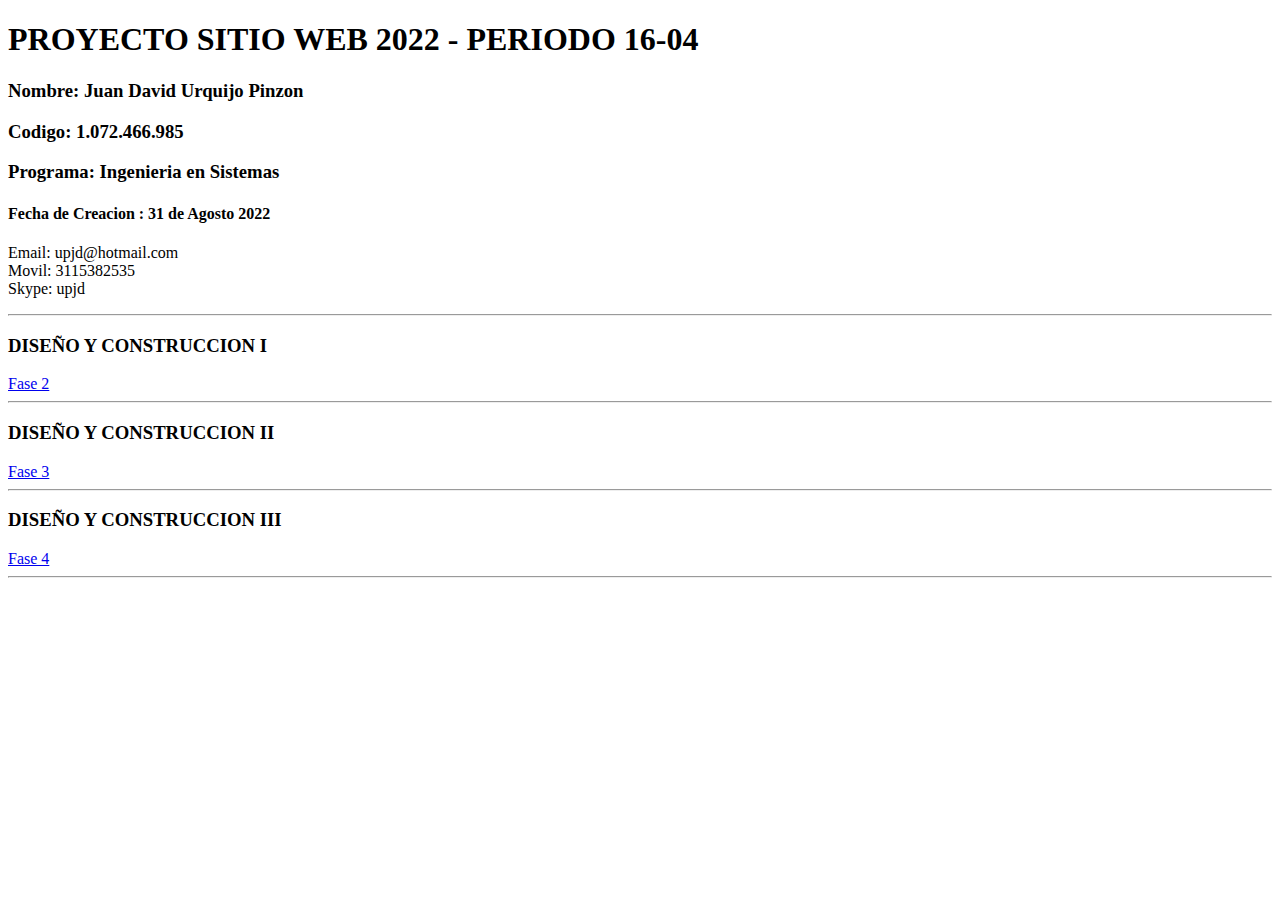
<file: index.html>
<!DOCTYPE html>
<html lang="en">

<head>
    <meta charset="UTF-8">
    <meta http-equiv="X-UA-Compatible" content="IE=edge">
    <meta name="viewport" content="width=device-width, initial-scale=1.0">
    <title>Desarrollo web</title>
    <link href="https://cdn.jsdelivr.net/npm/bootstrap@5.2.2/dist/css/bootstrap.min.css" rel="stylesheet" integrity="sha384-Zenh87qX5JnK2Jl0vWa8Ck2rdkQ2Bzep5IDxbcnCeuOxjzrPF/et3URy9Bv1WTRi" crossorigin="anonymous">
</head>

<body>
    <h1> PROYECTO SITIO WEB 2022 - PERIODO 16-04 </h1>
    <h3> Nombre: Juan David Urquijo Pinzon </h3>
    <h3>Codigo: 1.072.466.985</h3>
    <h3> Programa: Ingenieria en Sistemas</h3>
    <h4>Fecha de Creacion : 31 de Agosto 2022</h4>
    <p>
        Email: upjd@hotmail.com <br> Movil: 3115382535 <br> Skype: upjd <br>
        <p>
            <hr>
            <h3>DISEÑO Y CONSTRUCCION I </h3>
            <a href="fase2/design.html">Fase 2</a>
            <hr>
            <h3>DISEÑO Y CONSTRUCCION II </h3>
            <a href="fase3/index.html">Fase 3</a>
            <hr>
            <h3>DISEÑO Y CONSTRUCCION III </h3>
            <a href="fase4/index.html">Fase 4</a>
            <hr>
            </p>

    <script src="https://cdn.jsdelivr.net/npm/bootstrap@5.2.2/dist/js/bootstrap.bundle.min.js" integrity="sha384-OERcA2EqjJCMA+/3y+gxIOqMEjwtxJY7qPCqsdltbNJuaOe923+mo//f6V8Qbsw3" crossorigin="anonymous"></script>
</body>

</html>
</file>
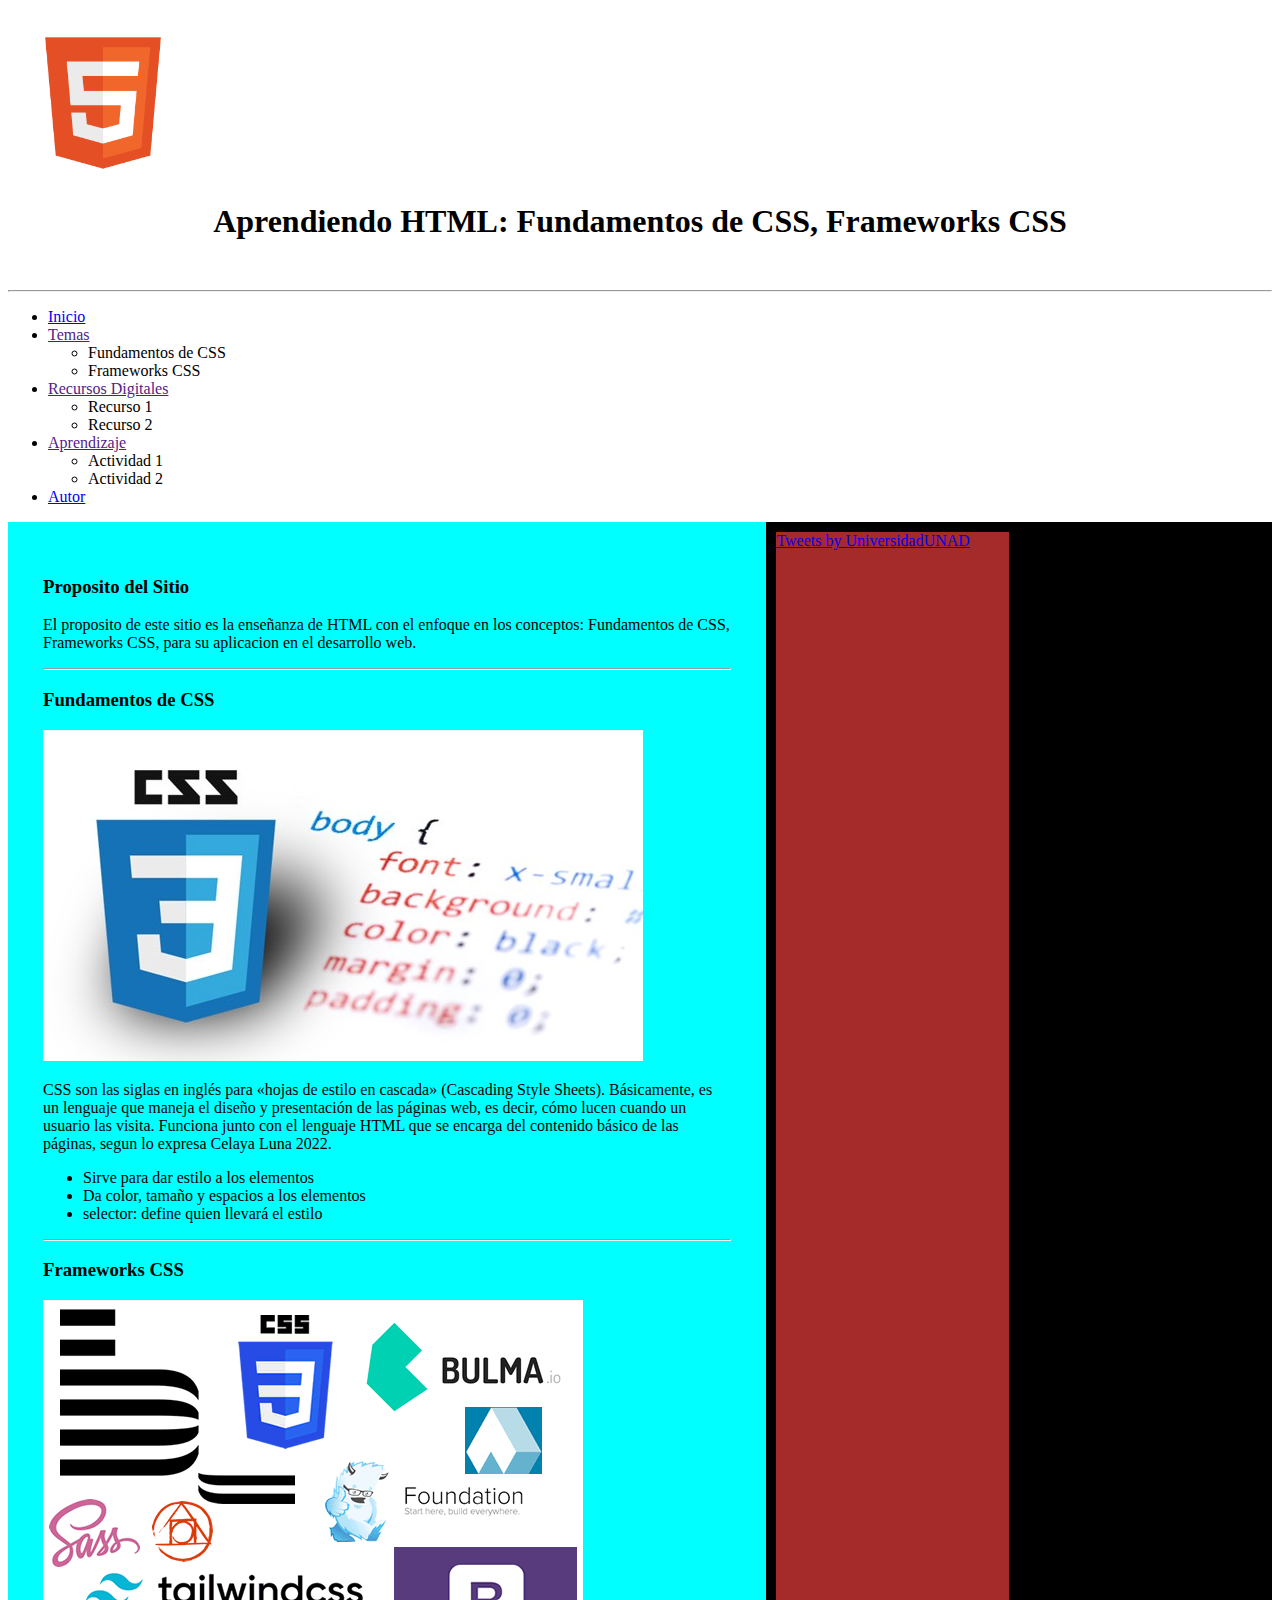
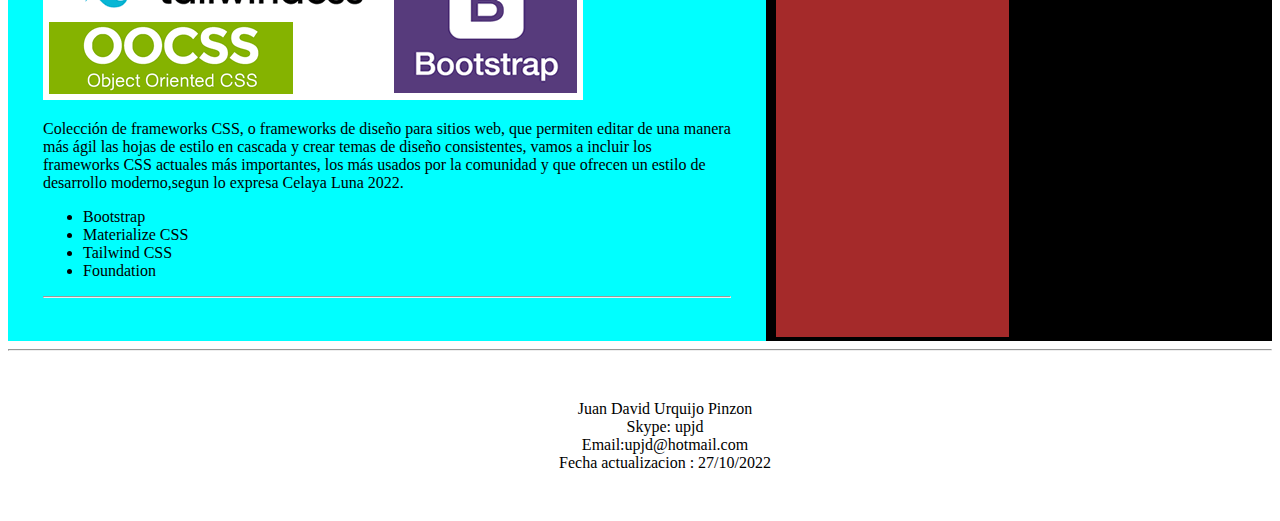
<file: fase3/index.html>
<!DOCTYPE html>
<html lang="en">

<head>
    <meta charset="UTF-8">
    <meta http-equiv="X-UA-Compatible" content="IE=edge">
    <meta name="viewport" content="width=device-width, initial-scale=1.0">
    <title>Fase 3 </title>
    <link rel="stylesheet" href="css/estilos.css">
</head>

<body>
    <header class="Encabezado">
        <img src="img/html.png" width="150">
        <h1>
            <center>Aprendiendo HTML: Fundamentos de CSS, Frameworks CSS</center>
        </h1>
    </header>
    <hr>

    <nav clas="Navegacion">
        <ul>
            <li>
                <a href="index.html">Inicio</a>
            </li>
            <li>
                <a href="">Temas</a>
                <ul>
                    <li>Fundamentos de CSS</li>
                    <li>Frameworks CSS</li>
                </ul>
            </li>
            <li>
                <a href="">Recursos Digitales</a>
                <ul>
                    <li>Recurso 1</li>
                    <li>Recurso 2</li>
                </ul>
            </li>
            <li>
                <a href="">Aprendizaje</a>
                <ul>
                    <li>Actividad 1</li>
                    <li>Actividad 2</li>
                </ul>
            </li>
            <li>
                <a href="autor.html">Autor</a>
            </li>
        </ul>
    </nav>

    <main class="Contenedor">
        <section class="Art_Principal">
            <h3>Proposito del Sitio</h3>
            <p>
                El proposito de este sitio es la enseñanza de HTML con el enfoque en los conceptos: Fundamentos de CSS, Frameworks CSS, para su aplicacion en el desarrollo web.
            </p>
            <hr>
            <article>
                <h3>Fundamentos de CSS</h3>
                <img src="img/css.jpeg" alt="Esta imagen nos muestra un acercamiento con la sintaxis usada.">
                <p>
                    CSS son las siglas en inglés para «hojas de estilo en cascada» (Cascading Style Sheets). Básicamente, es un lenguaje que maneja el diseño y presentación de las páginas web, es decir, cómo lucen cuando un usuario las visita. Funciona junto con el lenguaje
                    HTML que se encarga del contenido básico de las páginas, segun lo expresa Celaya Luna 2022.
                    <ul>
                        <li>Sirve para dar estilo a los elementos</li>
                        <li>Da color, tamaño y espacios a los elementos</li>
                        <li>selector: define quien llevará el estilo</li>
                    </ul>
                </p>
            </article>
            <hr>
            <article>
                <h3>Frameworks CSS</h3>
                <img src="img/framecss.png" alt="En esta imagen vemos algunos de los Frameworks mas usados.">
                <p>
                    Colección de frameworks CSS, o frameworks de diseño para sitios web, que permiten editar de una manera más ágil las hojas de estilo en cascada y crear temas de diseño consistentes, vamos a incluir los frameworks CSS actuales más importantes, los más usados
                    por la comunidad y que ofrecen un estilo de desarrollo moderno,segun lo expresa Celaya Luna 2022.
                    <ul>
                        <li>Bootstrap</li>
                        <li>Materialize CSS</li>
                        <li>Tailwind CSS</li>
                        <li>Foundation</li>
                    </ul>
                </p>
            </article>
            <hr>
        </section>
        <aside class="Lateral ">
            <div class="twitter">
                <a class="twitter-timeline" href="https://twitter.com/UniversidadUNAD?ref_src=twsrc%5Etfw" data-chrome="nofooter">Tweets by UniversidadUNAD</a>
                <script async src="https://platform.twitter.com/widgets.js" charset="utf-8"></script>
        </aside>
    </main>
    <hr>
    <footer class="Pie_P">
        <p>
            <center> Juan David Urquijo Pinzon<br> Skype: upjd <br>Email:upjd@hotmail.com <br>Fecha actualizacion : 27/10/2022</center>
        </p>
    </footer>


</body>

</html>
</file>
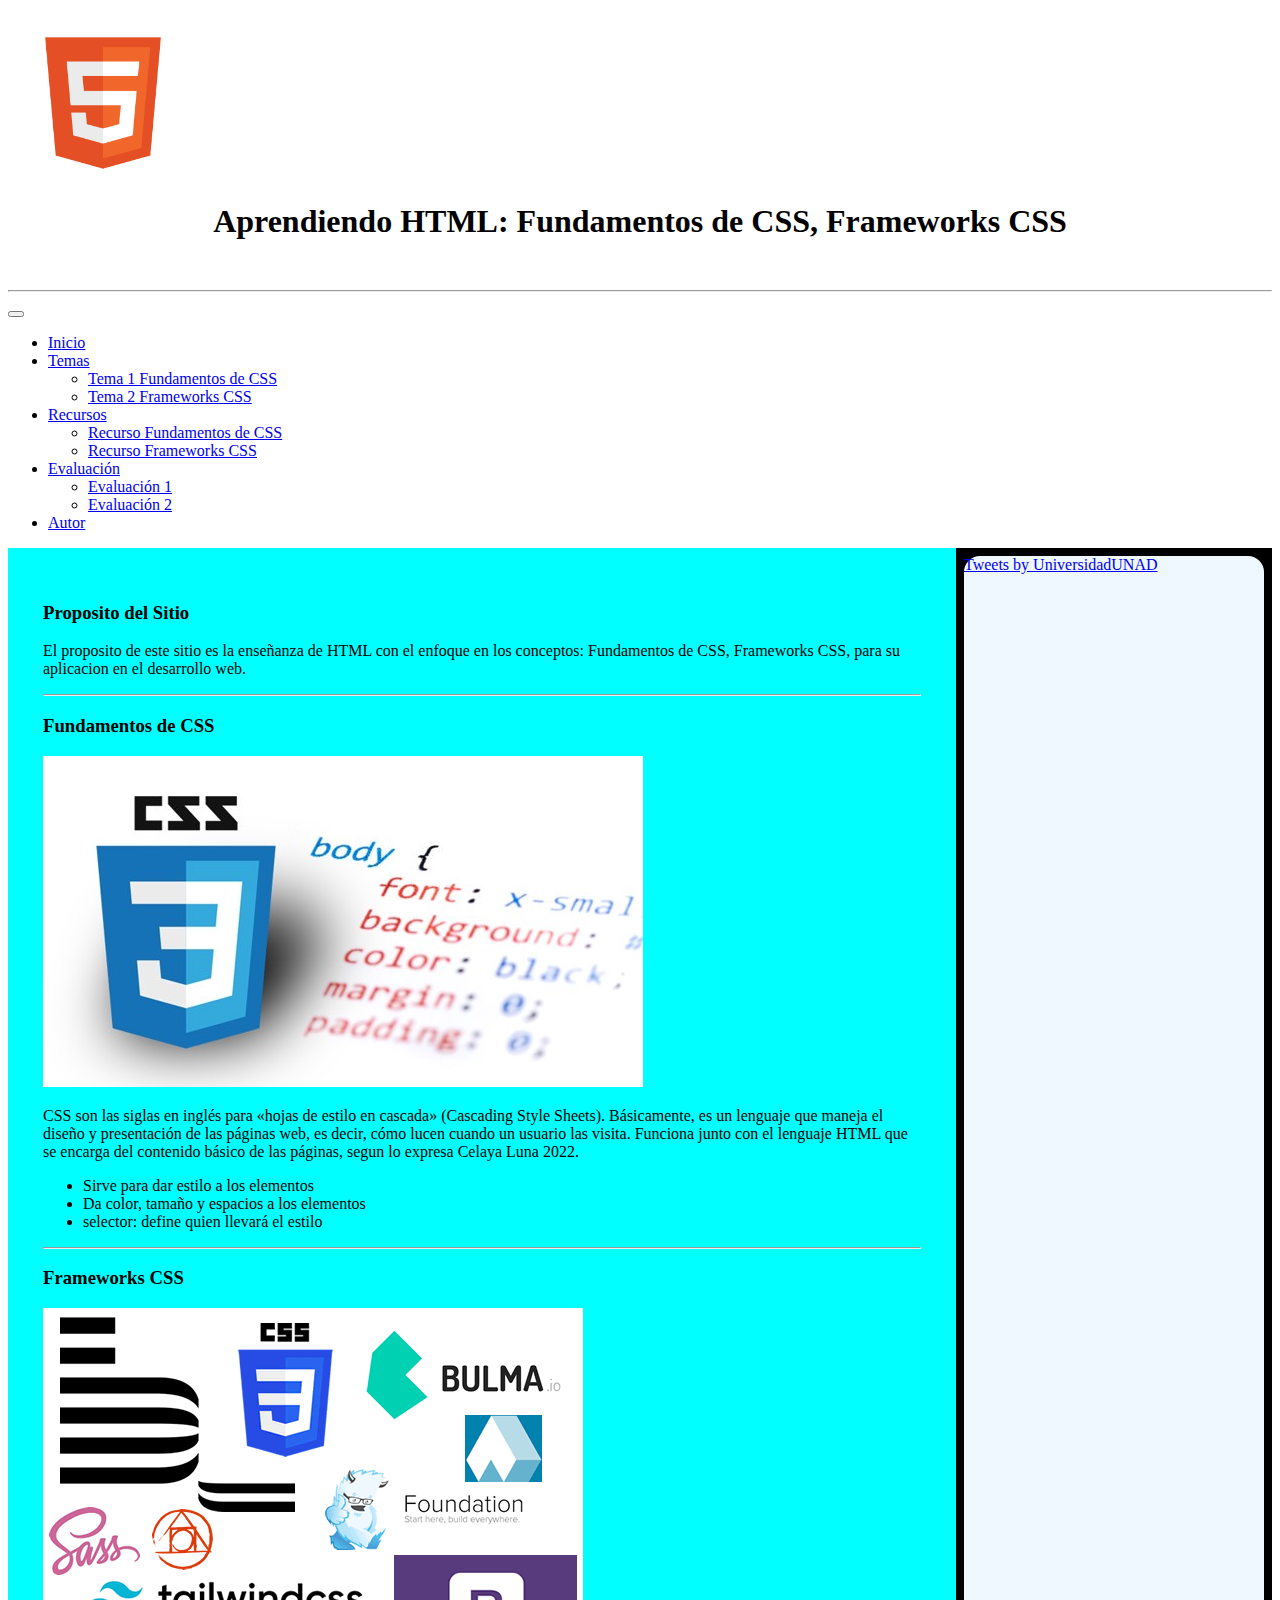
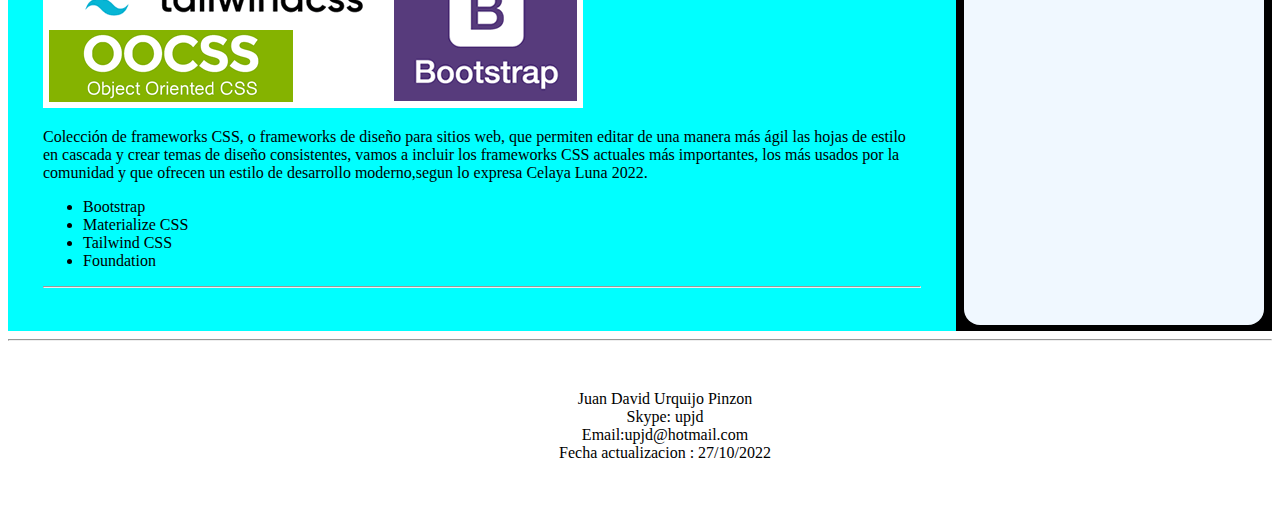
<file: fase4/index.html>
<!DOCTYPE html>
<html lang="en">

<head>
    <meta charset="UTF-8">
    <meta http-equiv="X-UA-Compatible" content="IE=edge">
    <meta name="viewport" content="width=device-width, initial-scale=1.0">
    <title>Fase 4 </title>
    <link rel="stylesheet" href="css/estilos.css">
    <link href="https://cdn.jsdelivr.net/npm/bootstrap@5.2.2/dist/css/bootstrap.min.css" rel="stylesheet" integrity="sha384-Zenh87qX5JnK2Jl0vWa8Ck2rdkQ2Bzep5IDxbcnCeuOxjzrPF/et3URy9Bv1WTRi" crossorigin="anonymous">
</head>

<body>
    <header class="Encabezado">
        <img src="img/html.png" width="150">
        <h1>
            <center>Aprendiendo HTML: Fundamentos de CSS, Frameworks CSS</center>

        </h1>
    </header>
    <hr>

    <nav class="navbar navbar-expand-lg navbar-light bg-light">
        <button class="navbar-toggler" type="button" data-toggle="collapse" data-target="#navbarNavDropdown"
            aria-controls="navbarNavDropdown" aria-expanded="false" aria-label="Toggle navigation">
            <span class="navbar-toggler-icon"></span>
        </button>
        <div class="collapse navbar-collapse" id="navbarNavDropdown">
            <ul class="navbar-nav">
                <li class="nav-item active">
                    <a class="nav-link" href="index.html">Inicio <span class="sr-only"></span></a>
                </li>
                <li class="nav-item dropdown">
                    <a class="nav-link dropdown-toggle" href="#" id="navbarDropdownMenuLink"
                        data-bs-toggle="dropdown" aria-haspopup="true" aria-expanded="false">
                        Temas
                    </a>
                    <ul class="dropdown-menu" aria-labelledby="navbarDropdown">
                        <li><a class="dropdown-item" href="tema1.html">Tema 1 Fundamentos de CSS</a></li>
                        <li><a class="dropdown-item" href="tema2.html">Tema 2 Frameworks CSS</a></li>

                    </ul>
                </li>
                <li class="nav-item dropdown">
                    <a class="nav-link dropdown-toggle" href="#" id="navbarDropdownMenuLink"
                        data-bs-toggle="dropdown" aria-haspopup="true" aria-expanded="false">
                        Recursos
                    </a>
                    <ul class="dropdown-menu" aria-labelledby="navbarDropdown">
                        <li><a class="dropdown-item" href="recurso1.html">Recurso Fundamentos de CSS</a></li>
                        <li><a class="dropdown-item" href="recurso2.html">Recurso Frameworks CSS</a></li>

                    </ul>
                </li>

                <li class="nav-item dropdown">
                    <a class="nav-link dropdown-toggle" href="#" id="navbarDropdownMenuLink"
                        data-bs-toggle="dropdown" aria-haspopup="true" aria-expanded="false">
                        Evaluación
                    </a>
                    <ul class="dropdown-menu" aria-labelledby="navbarDropdown">
                        <li><a class="dropdown-item" href="evaluacion1.html">Evaluación 1</a></li>
                        <li><a class="dropdown-item" href="evaluacion2.html">Evaluación 2</a></li>

                    </ul>
                </li>

                <li class="nav-item">
                    <a class="nav-link" href="autor.html">Autor</a>
                </li>

            </ul>
        </div>
    </nav>

      </nav>

    <main class="Contenedor">
        <section class="Art_Principal">
            <h3>Proposito del Sitio</h3>
            <p>
                El proposito de este sitio es la enseñanza de HTML con el enfoque en los conceptos: Fundamentos de CSS, Frameworks CSS, para su aplicacion en el desarrollo web.
            </p>
            <hr>
            <article>
                <h3>Fundamentos de CSS</h3>
                <img src="img/css.jpeg" alt="Esta imagen nos muestra un acercamiento con la sintaxis usada.">
                <p>
                    CSS son las siglas en inglés para «hojas de estilo en cascada» (Cascading Style Sheets). Básicamente, es un lenguaje que maneja el diseño y presentación de las páginas web, es decir, cómo lucen cuando un usuario las visita. Funciona junto con el lenguaje
                    HTML que se encarga del contenido básico de las páginas, segun lo expresa Celaya Luna 2022.
                    <ul>
                        <li>Sirve para dar estilo a los elementos</li>
                        <li>Da color, tamaño y espacios a los elementos</li>
                        <li>selector: define quien llevará el estilo</li>
                    </ul>
                </p>
            </article>
            <hr>
            <article>
                <h3>Frameworks CSS</h3>
                <img src="img/framecss.png" alt="En esta imagen vemos algunos de los Frameworks mas usados.">
                <p>
                    Colección de frameworks CSS, o frameworks de diseño para sitios web, que permiten editar de una manera más ágil las hojas de estilo en cascada y crear temas de diseño consistentes, vamos a incluir los frameworks CSS actuales más importantes, los más usados
                    por la comunidad y que ofrecen un estilo de desarrollo moderno,segun lo expresa Celaya Luna 2022.
                    <ul>
                        <li>Bootstrap</li>
                        <li>Materialize CSS</li>
                        <li>Tailwind CSS</li>
                        <li>Foundation</li>
                    </ul>
                </p>
            </article>
            <hr>
        </section>
        <aside class="Lateral ">
            <div class="twitter">
                <a class="twitter-timeline" href="https://twitter.com/UniversidadUNAD?ref_src=twsrc%5Etfw" data-chrome="nofooter">Tweets by UniversidadUNAD</a>
                <script async src="https://platform.twitter.com/widgets.js" charset="utf-8"></script>
            </div>
        </aside>
    </main>
    <hr>
    <footer class="Pie_P">
        <p>
            <center> Juan David Urquijo Pinzon<br> Skype: upjd <br>Email:upjd@hotmail.com <br>Fecha actualizacion : 27/10/2022</center>
        </p>
    </footer>

    <script src="https://cdn.jsdelivr.net/npm/bootstrap@5.2.2/dist/js/bootstrap.bundle.min.js" integrity="sha384-OERcA2EqjJCMA+/3y+gxIOqMEjwtxJY7qPCqsdltbNJuaOe923+mo//f6V8Qbsw3" crossorigin="anonymous"></script>


</body>

</html>
</file>
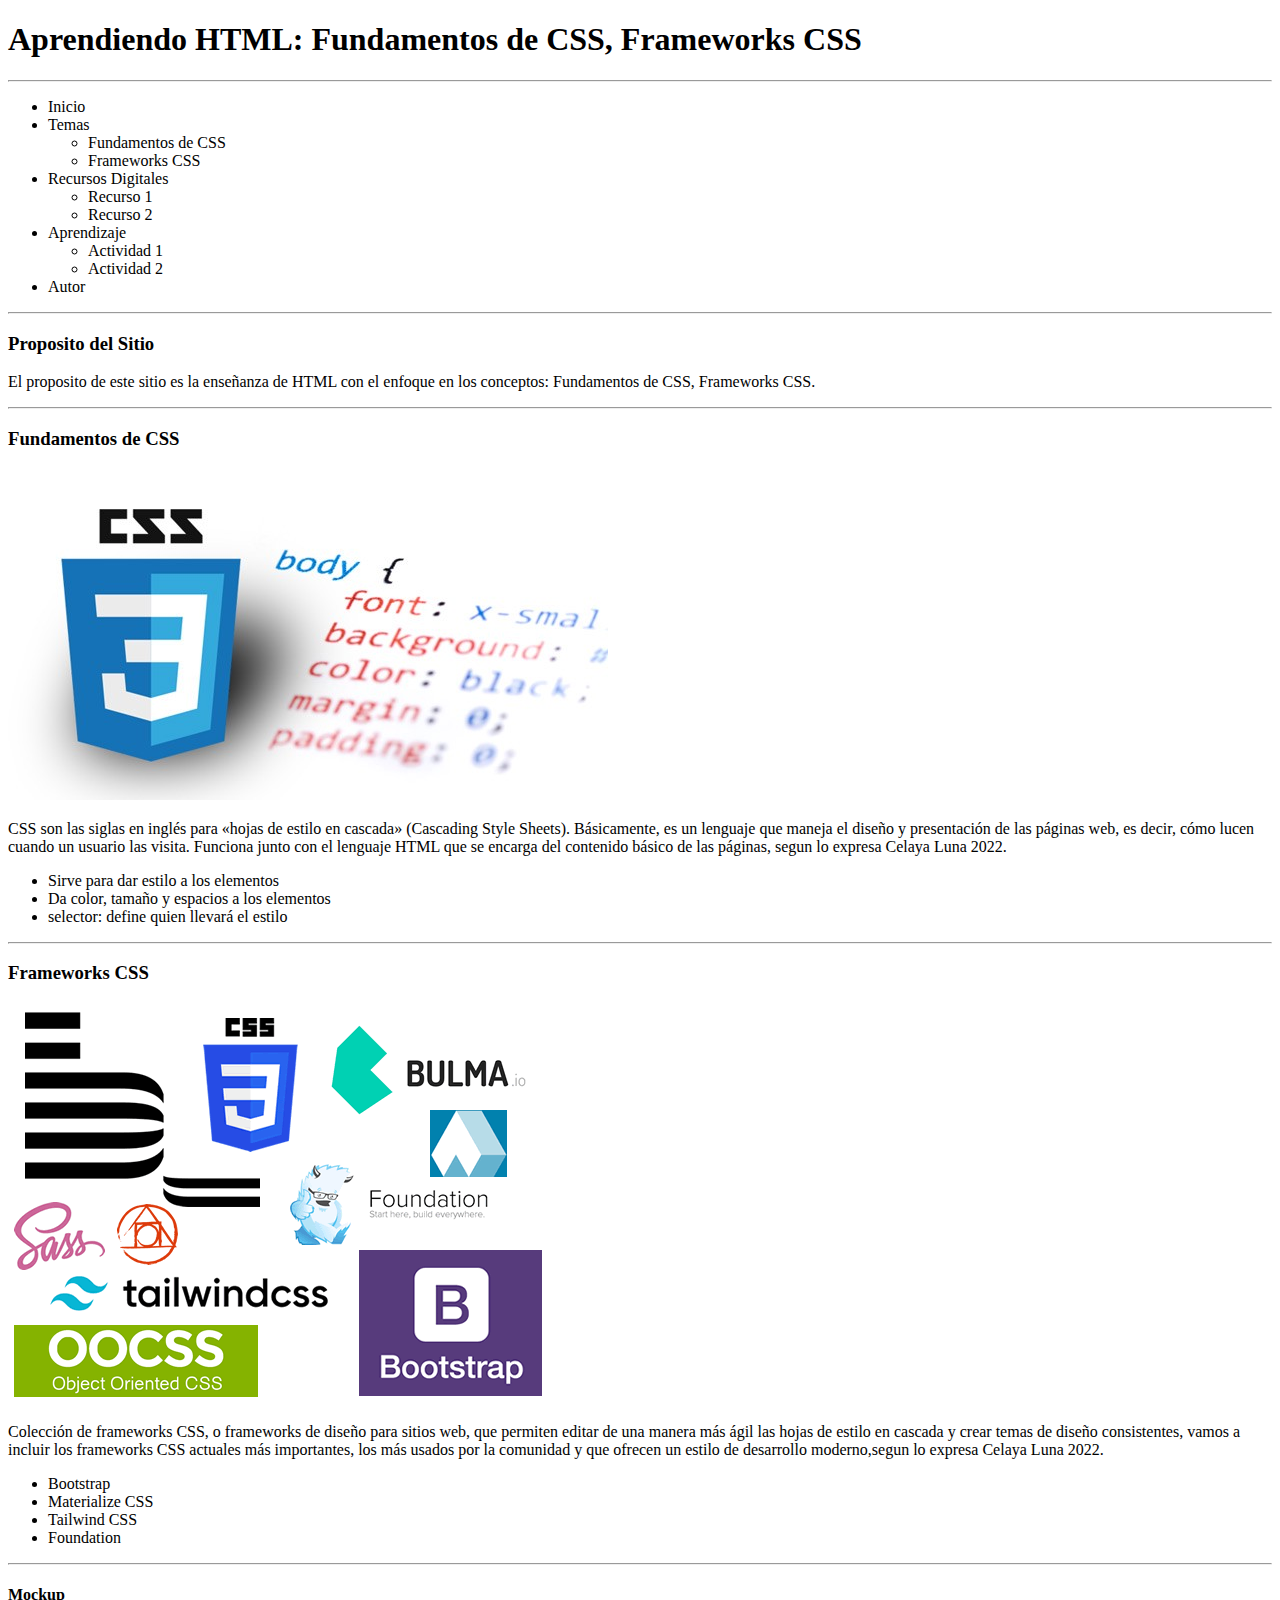
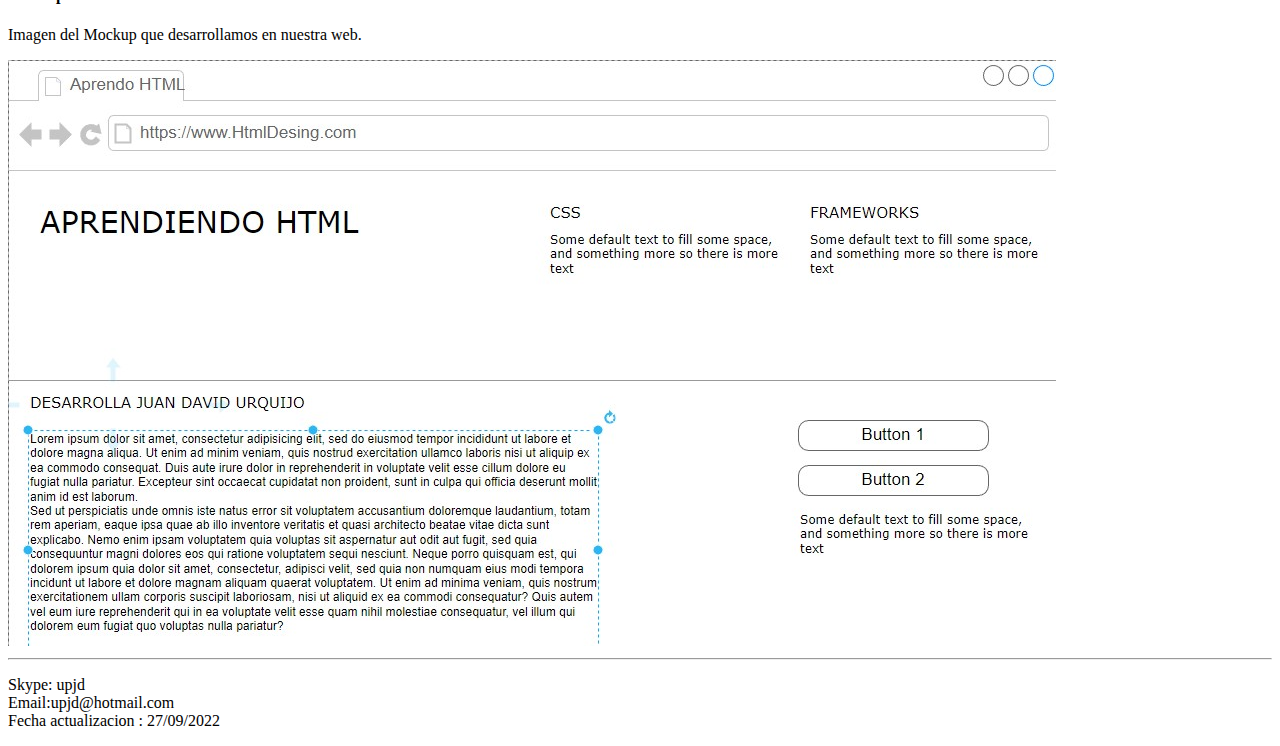
<file: fase2/design.html>
<!DOCTYPE html>
<html lang="en">

<head>
    <meta charset="UTF-8">
    <meta http-equiv="X-UA-Compatible" content="IE=edge">
    <meta name="viewport" content="width=device-width, initial-scale=1.0">
    <title>Fase 2</title>
</head>

<body>
    <header>
        <h1>
            Aprendiendo HTML: Fundamentos de CSS, Frameworks CSS
        </h1>
    </header>
    <hr>
    <nav>
        <ul>
            <li>Inicio</li>
            <li>Temas
                <ul>
                    <li>Fundamentos de CSS</li>
                    <li>Frameworks CSS</li>
                </ul>
            </li>
            <li>Recursos Digitales
                <ul>
                    <li>Recurso 1</li>
                    <li>Recurso 2</li>
                </ul>
            </li>
            <li>Aprendizaje
                <ul>
                    <li>Actividad 1</li>
                    <li>Actividad 2</li>
                </ul>
            </li>
            <li>Autor</li>
        </ul>
    </nav>
    <hr>
    <section>
        <h3>Proposito del Sitio</h3>
        <p>
            El proposito de este sitio es la enseñanza de HTML con el enfoque en los conceptos: Fundamentos de CSS, Frameworks CSS.
        </p>
        <hr>
        <article>
            <h3>Fundamentos de CSS</h3>
            <img src="img/css.jpeg" alt="Esta imagen nos muestra un acercamiento con la sintaxis usada.">
            <p>
                CSS son las siglas en inglés para «hojas de estilo en cascada» (Cascading Style Sheets). Básicamente, es un lenguaje que maneja el diseño y presentación de las páginas web, es decir, cómo lucen cuando un usuario las visita. Funciona junto con el lenguaje
                HTML que se encarga del contenido básico de las páginas, segun lo expresa Celaya Luna 2022.
                <ul>
                    <li>Sirve para dar estilo a los elementos</li>
                    <li>Da color, tamaño y espacios a los elementos</li>
                    <li>selector: define quien llevará el estilo</li>
                </ul>
            </p>
        </article>
        <hr>
        <article>
            <h3>Frameworks CSS</h3>
            <img src="img/framecss.png" alt="En esta imagen vemos algunos de los Frameworks mas usados.">
            <p>
                Colección de frameworks CSS, o frameworks de diseño para sitios web, que permiten editar de una manera más ágil las hojas de estilo en cascada y crear temas de diseño consistentes, vamos a incluir los frameworks CSS actuales más importantes, los más usados
                por la comunidad y que ofrecen un estilo de desarrollo moderno,segun lo expresa Celaya Luna 2022.
                <ul>
                    <li>Bootstrap</li>
                    <li>Materialize CSS</li>
                    <li>Tailwind CSS</li>
                    <li>Foundation</li>
                </ul>
            </p>
        </article>
    </section>

    <hr>
    <H4>Mockup</H4>
    <P>
        Imagen del Mockup que desarrollamos en nuestra web.

    </P>
    <img src="img/mockup.jpg" alt="imagen del mockup">
    <hr>
    <footer>
        <p>
            Skype: upjd <br>Email:upjd@hotmail.com <br>Fecha actualizacion : 27/09/2022
        </p>
    </footer>
</body>

</html>
</file>
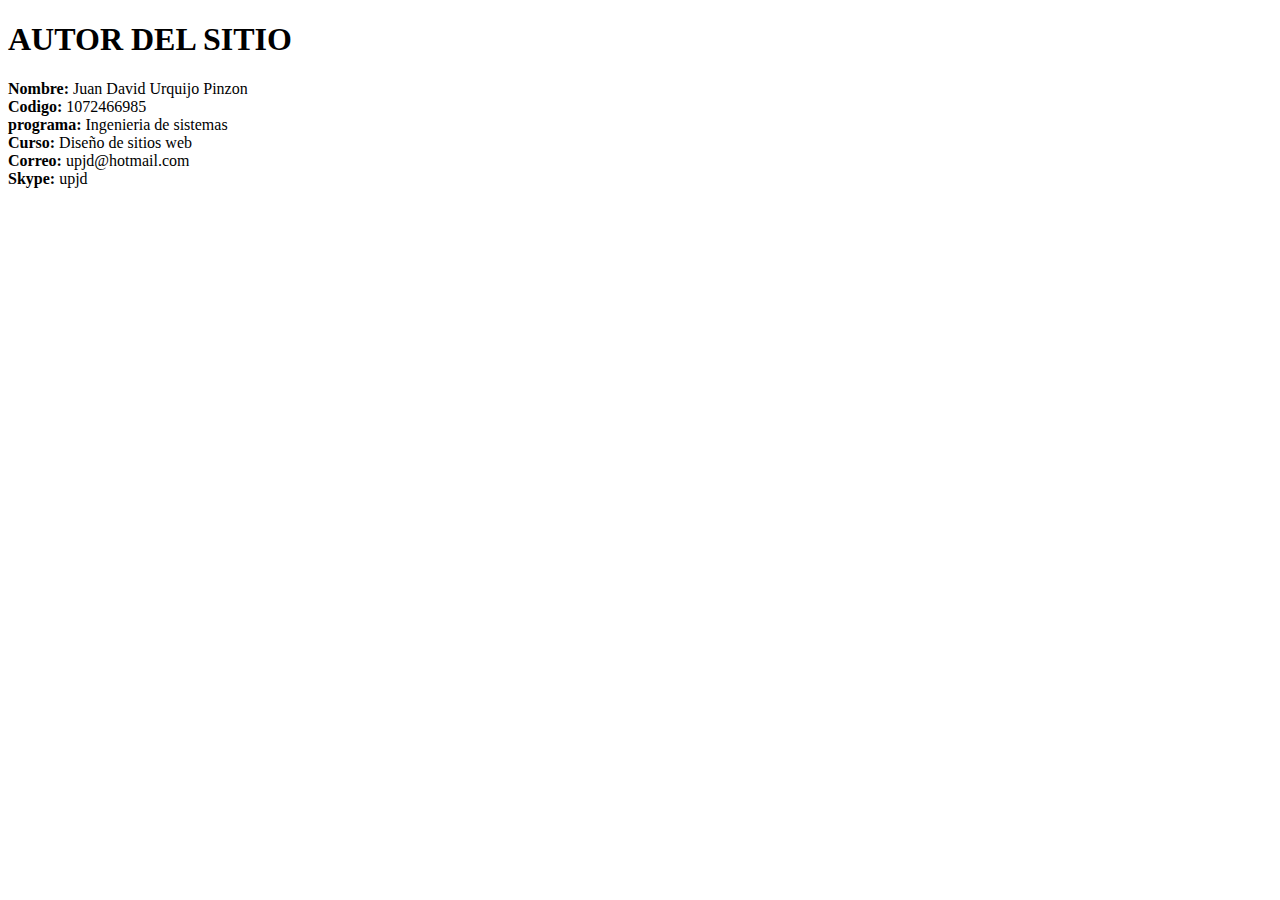
<file: fase3/autor.html>
<!DOCTYPE html>
<html lang="en">

<head>
    <meta charset="UTF-8">
    <meta http-equiv="X-UA-Compatible" content="IE=edge">
    <meta name="viewport" content="width=device-width, initial-scale=1.0">
    <title>Autor</title>
</head>

<body>
    <p>
        <h1>AUTOR DEL SITIO </h1>
        <b>Nombre:</b> Juan David Urquijo Pinzon <br>
        <b>Codigo:</b> 1072466985 <br>
        <b>programa:</b> Ingenieria de sistemas<br>
        <b>Curso:</b> Diseño de sitios web<br>
        <b>Correo:</b> upjd@hotmail.com <br>
        <b>Skype:</b> upjd<br>
    </p>
</body>


</html>
</file>
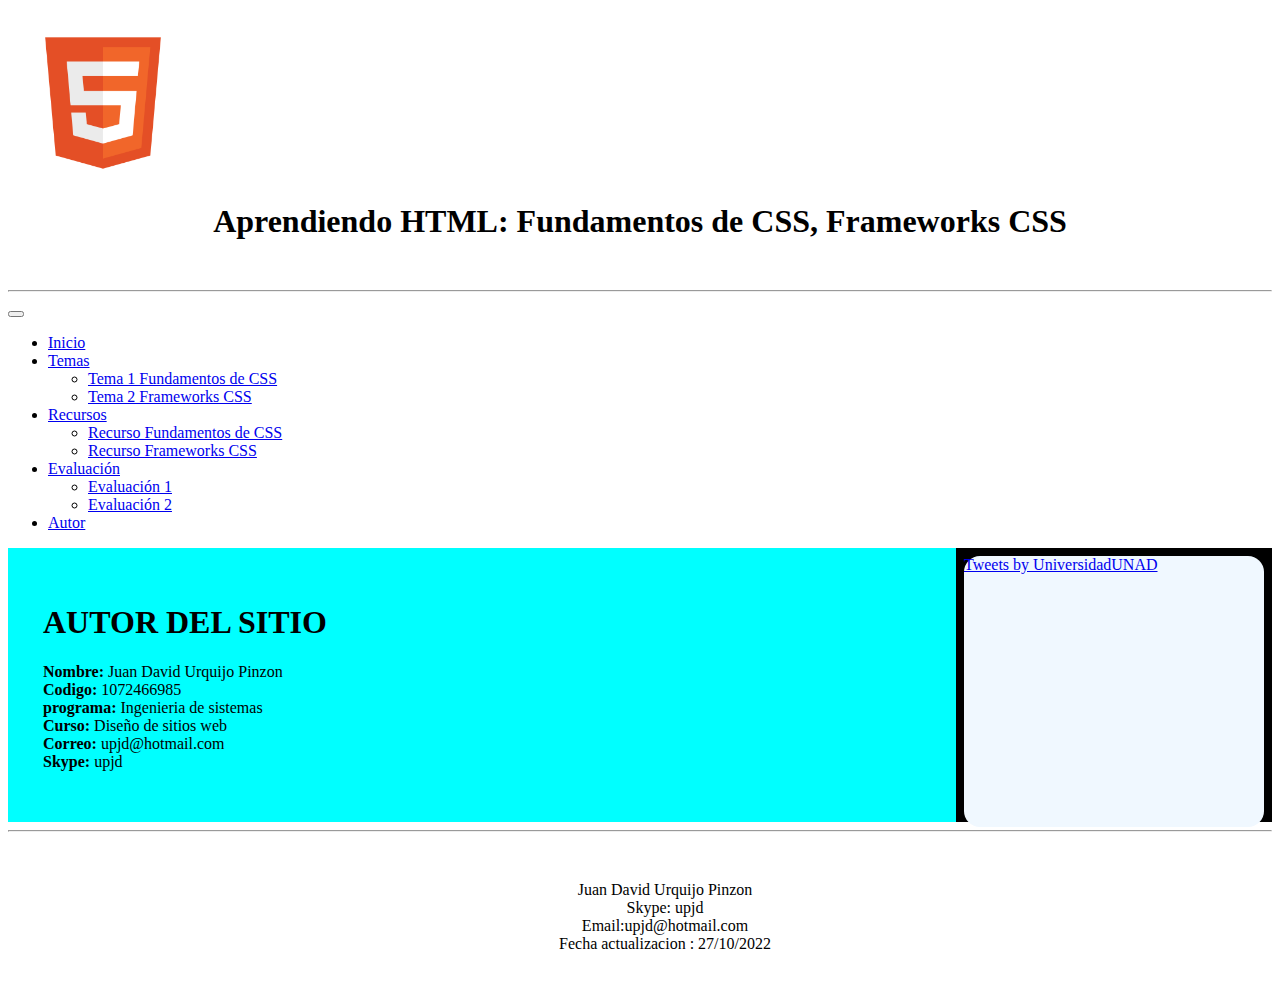
<file: fase4/autor.html>
<!DOCTYPE html>
<html lang="en">

<head>
    <meta charset="UTF-8">
    <meta http-equiv="X-UA-Compatible" content="IE=edge">
    <meta name="viewport" content="width=device-width, initial-scale=1.0">
    <title>Fase 4 </title>
    <link rel="stylesheet" href="css/estilos.css">
    <link href="https://cdn.jsdelivr.net/npm/bootstrap@5.2.2/dist/css/bootstrap.min.css" rel="stylesheet" integrity="sha384-Zenh87qX5JnK2Jl0vWa8Ck2rdkQ2Bzep5IDxbcnCeuOxjzrPF/et3URy9Bv1WTRi" crossorigin="anonymous">
</head>

<body>
    <header class="Encabezado">
        <img src="img/html.png" width="150">
        <h1>
            <center>Aprendiendo HTML: Fundamentos de CSS, Frameworks CSS</center>

        </h1>
    </header>
    <hr>

    <nav class="navbar navbar-expand-lg navbar-light bg-light">
        <button class="navbar-toggler" type="button" data-toggle="collapse" data-target="#navbarNavDropdown"
            aria-controls="navbarNavDropdown" aria-expanded="false" aria-label="Toggle navigation">
            <span class="navbar-toggler-icon"></span>
        </button>
        <div class="collapse navbar-collapse" id="navbarNavDropdown">
            <ul class="navbar-nav">
                <li class="nav-item active">
                    <a class="nav-link" href="index.html">Inicio <span class="sr-only"></span></a>
                </li>
                <li class="nav-item dropdown">
                    <a class="nav-link dropdown-toggle" href="#" id="navbarDropdownMenuLink"
                        data-bs-toggle="dropdown" aria-haspopup="true" aria-expanded="false">
                        Temas
                    </a>
                    <ul class="dropdown-menu" aria-labelledby="navbarDropdown">
                        <li><a class="dropdown-item" href="tema1.html">Tema 1 Fundamentos de CSS</a></li>
                        <li><a class="dropdown-item" href="tema2.html">Tema 2 Frameworks CSS</a></li>

                    </ul>
                </li>
                <li class="nav-item dropdown">
                    <a class="nav-link dropdown-toggle" href="#" id="navbarDropdownMenuLink"
                        data-bs-toggle="dropdown" aria-haspopup="true" aria-expanded="false">
                        Recursos
                    </a>
                    <ul class="dropdown-menu" aria-labelledby="navbarDropdown">
                        <li><a class="dropdown-item" href="recurso1.html">Recurso Fundamentos de CSS</a></li>
                        <li><a class="dropdown-item" href="recurso2.html">Recurso Frameworks CSS</a></li>

                    </ul>
                </li>

                <li class="nav-item dropdown">
                    <a class="nav-link dropdown-toggle" href="#" id="navbarDropdownMenuLink"
                        data-bs-toggle="dropdown" aria-haspopup="true" aria-expanded="false">
                        Evaluación
                    </a>
                    <ul class="dropdown-menu" aria-labelledby="navbarDropdown">
                        <li><a class="dropdown-item" href="evaluacion1.html">Evaluación 1</a></li>
                        <li><a class="dropdown-item" href="evaluacion2.html">Evaluación 2</a></li>

                    </ul>
                </li>

                <li class="nav-item">
                    <a class="nav-link" href="autor.html">Autor</a>
                </li>

            </ul>
        </div>
    </nav>

      </nav>

    <main class="Contenedor">
        <section class="Art_Principal">
            
            <p>
                <h1>AUTOR DEL SITIO </h1>
                <b>Nombre:</b> Juan David Urquijo Pinzon <br>
                <b>Codigo:</b> 1072466985 <br>
                <b>programa:</b> Ingenieria de sistemas<br>
                <b>Curso:</b> Diseño de sitios web<br>
                <b>Correo:</b> upjd@hotmail.com <br>
                <b>Skype:</b> upjd<br>
            </p>
        </section>
        <aside class="Lateral ">
            <div class="twitter">
                <a class="twitter-timeline" href="https://twitter.com/UniversidadUNAD?ref_src=twsrc%5Etfw" data-chrome="nofooter">Tweets by UniversidadUNAD</a>
                <script async src="https://platform.twitter.com/widgets.js" charset="utf-8"></script>
            </div>
        </aside>
    </main>
    <hr>
    <footer class="Pie_P">
        <p>
            <center> Juan David Urquijo Pinzon<br> Skype: upjd <br>Email:upjd@hotmail.com <br>Fecha actualizacion : 27/10/2022</center>
        </p>
    </footer>

    <script src="https://cdn.jsdelivr.net/npm/bootstrap@5.2.2/dist/js/bootstrap.bundle.min.js" integrity="sha384-OERcA2EqjJCMA+/3y+gxIOqMEjwtxJY7qPCqsdltbNJuaOe923+mo//f6V8Qbsw3" crossorigin="anonymous"></script>


</body>

</html>
</file>
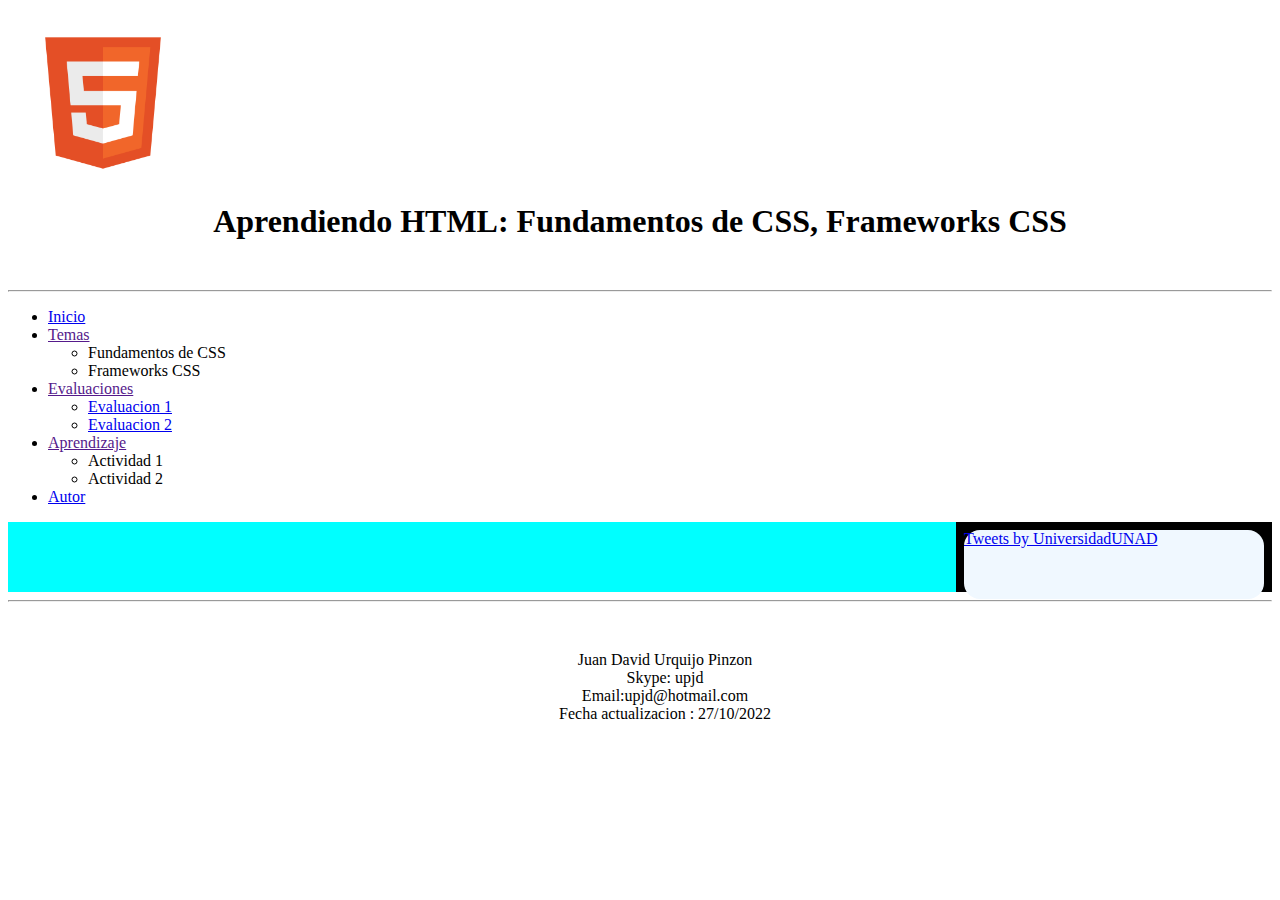
<file: fase4/evaluacion1.html>
<!DOCTYPE html>
<html lang="en">

<head>
    <meta charset="UTF-8">
    <meta http-equiv="X-UA-Compatible" content="IE=edge">
    <meta name="viewport" content="width=device-width, initial-scale=1.0">
    <title>Fase 3 </title>
    <link rel="stylesheet" href="css/estilos.css">
</head>

<body>
    <header class="Encabezado">
        <img src="img/html.png" width="150">
        <h1>
            <center>Aprendiendo HTML: Fundamentos de CSS, Frameworks CSS</center>

        </h1>
    </header>
    <hr>

    <nav clas="Navegacion">
        <ul>
            <li>
                <a href="index.html">Inicio</a>
            </li>
            <li>
                <a href="">Temas</a>
                <ul>
                    <li>Fundamentos de CSS</li>
                    <li>Frameworks CSS</li>
                </ul>
            </li>
            <li>
                <a href="">Evaluaciones</a>
                <ul>
                    <li>
                        <a href="evaluacion1.html">Evaluacion 1 </a>
                    </li>
                    <li>
                        <a href="evaluacion2.html">Evaluacion 2</a>
                    </li>
                </ul>
            </li>
            <li>
                <a href="">Aprendizaje</a>
                <ul>
                    <li>Actividad 1</li>
                    <li>Actividad 2</li>
                </ul>
            </li>
            <li>
                <a href="autor.html">Autor</a>
            </li>
        </ul>
    </nav>

    <main class="Contenedor">
        <section class="Art_Principal">
            
        </section>
        <aside class="Lateral ">
            <div class="twitter">
                <a class="twitter-timeline" href="https://twitter.com/UniversidadUNAD?ref_src=twsrc%5Etfw" data-chrome="nofooter">Tweets by UniversidadUNAD</a>
                <script async src="https://platform.twitter.com/widgets.js" charset="utf-8"></script>
        </aside>
    </main>
    <hr>
    <footer class="Pie_P">
        <p>
            <center> Juan David Urquijo Pinzon<br> Skype: upjd <br>Email:upjd@hotmail.com <br>Fecha actualizacion : 27/10/2022</center>
        </p>
    </footer>




</body>

</html>
</file>
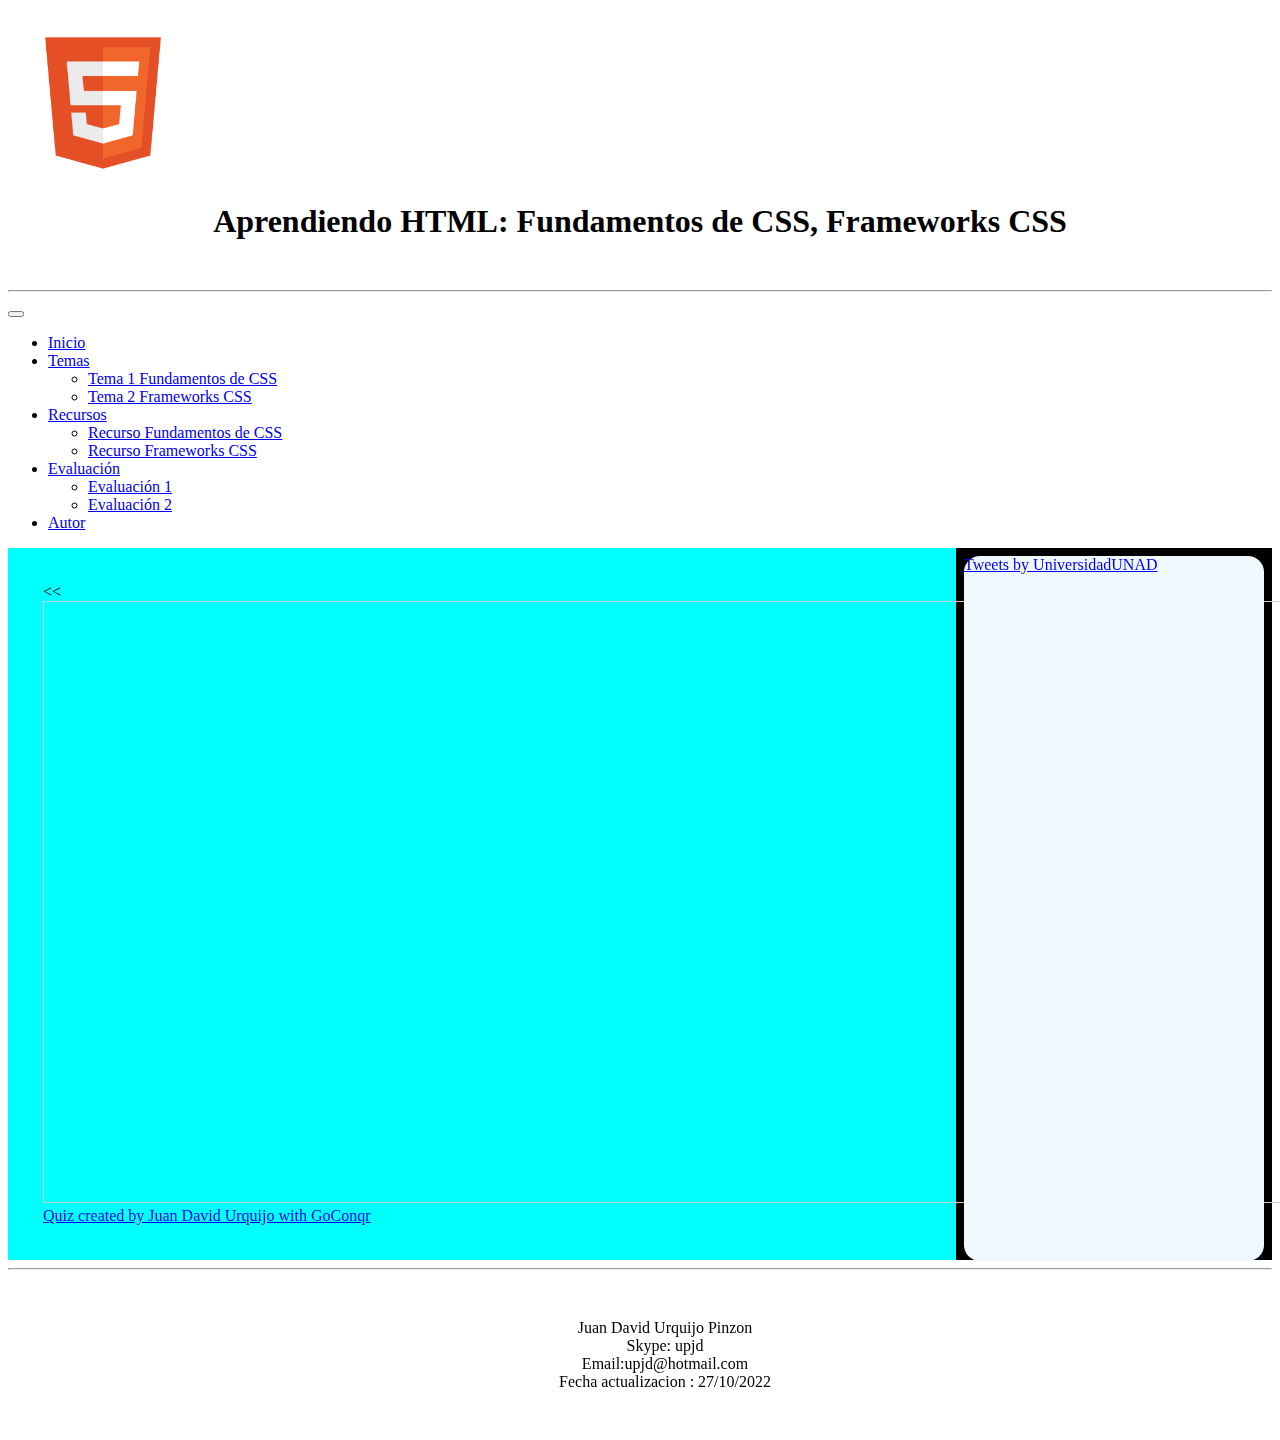
<file: fase4/evaluacion2.html>
<!DOCTYPE html>
<html lang="en">

<head>
    <meta charset="UTF-8">
    <meta http-equiv="X-UA-Compatible" content="IE=edge">
    <meta name="viewport" content="width=device-width, initial-scale=1.0">
    <title>Fase 4 </title>
    <link rel="stylesheet" href="css/estilos.css">
    <link href="https://cdn.jsdelivr.net/npm/bootstrap@5.2.2/dist/css/bootstrap.min.css" rel="stylesheet" integrity="sha384-Zenh87qX5JnK2Jl0vWa8Ck2rdkQ2Bzep5IDxbcnCeuOxjzrPF/et3URy9Bv1WTRi" crossorigin="anonymous">
</head>

<body>
    <header class="Encabezado">
        <img src="img/html.png" width="150">
        <h1>
            <center>Aprendiendo HTML: Fundamentos de CSS, Frameworks CSS</center>

        </h1>
    </header>
    <hr>

    <nav class="navbar navbar-expand-lg navbar-light bg-light">
        <button class="navbar-toggler" type="button" data-toggle="collapse" data-target="#navbarNavDropdown"
            aria-controls="navbarNavDropdown" aria-expanded="false" aria-label="Toggle navigation">
            <span class="navbar-toggler-icon"></span>
        </button>
        <div class="collapse navbar-collapse" id="navbarNavDropdown">
            <ul class="navbar-nav">
                <li class="nav-item active">
                    <a class="nav-link" href="index.html">Inicio <span class="sr-only"></span></a>
                </li>
                <li class="nav-item dropdown">
                    <a class="nav-link dropdown-toggle" href="#" id="navbarDropdownMenuLink"
                        data-bs-toggle="dropdown" aria-haspopup="true" aria-expanded="false">
                        Temas
                    </a>
                    <ul class="dropdown-menu" aria-labelledby="navbarDropdown">
                        <li><a class="dropdown-item" href="tema1.html">Tema 1 Fundamentos de CSS</a></li>
                        <li><a class="dropdown-item" href="tema2.html">Tema 2 Frameworks CSS</a></li>

                    </ul>
                </li>
                <li class="nav-item dropdown">
                    <a class="nav-link dropdown-toggle" href="#" id="navbarDropdownMenuLink"
                        data-bs-toggle="dropdown" aria-haspopup="true" aria-expanded="false">
                        Recursos
                    </a>
                    <ul class="dropdown-menu" aria-labelledby="navbarDropdown">
                        <li><a class="dropdown-item" href="recurso1.html">Recurso Fundamentos de CSS</a></li>
                        <li><a class="dropdown-item" href="recurso2.html">Recurso Frameworks CSS</a></li>

                    </ul>
                </li>

                <li class="nav-item dropdown">
                    <a class="nav-link dropdown-toggle" href="#" id="navbarDropdownMenuLink"
                        data-bs-toggle="dropdown" aria-haspopup="true" aria-expanded="false">
                        Evaluación
                    </a>
                    <ul class="dropdown-menu" aria-labelledby="navbarDropdown">
                        <li><a class="dropdown-item" href="evaluacion1.html">Evaluación 1</a></li>
                        <li><a class="dropdown-item" href="evaluacion2.html">Evaluación 2</a></li>

                    </ul>
                </li>

                <li class="nav-item">
                    <a class="nav-link" href="autor.html">Autor</a>
                </li>

            </ul>
        </div>
    </nav>

      </nav>

    <main class="Contenedor">
        <section class="Art_Principal">
            <div class="row">

                <div class="col-md-8">
                  <<<iframe width='150%'  height='600px'  scrolling='yes'  src='https:&#x2F;&#x2F;www.goconqr.com&#x2F;en&#x2F;p&#x2F;38256032-frameworks-quizzes?frame=true'  style='border: 1px solid #ccc'  allowfullscreen  webkitallowfullscreen  mozallowfullscreen  oallowfullscreen  msallowfullscreen></iframe><a href='https:&#x2F;&#x2F;www.goconqr.com&#x2F;en&#x2F;quiz-maker'>Quiz created by Juan David Urquijo with GoConqr</a></a></a>
                </div>
        </section>
        <aside class="Lateral ">
            <div class="twitter">
                <a class="twitter-timeline" href="https://twitter.com/UniversidadUNAD?ref_src=twsrc%5Etfw" data-chrome="nofooter">Tweets by UniversidadUNAD</a>
                <script async src="https://platform.twitter.com/widgets.js" charset="utf-8"></script>
            </div>
        </aside>
    </main>
    <hr>
    <footer class="Pie_P">
        <p>
            <center> Juan David Urquijo Pinzon<br> Skype: upjd <br>Email:upjd@hotmail.com <br>Fecha actualizacion : 27/10/2022</center>
        </p>
    </footer>

    <script src="https://cdn.jsdelivr.net/npm/bootstrap@5.2.2/dist/js/bootstrap.bundle.min.js" integrity="sha384-OERcA2EqjJCMA+/3y+gxIOqMEjwtxJY7qPCqsdltbNJuaOe923+mo//f6V8Qbsw3" crossorigin="anonymous"></script>


</body>

</html>
</file>
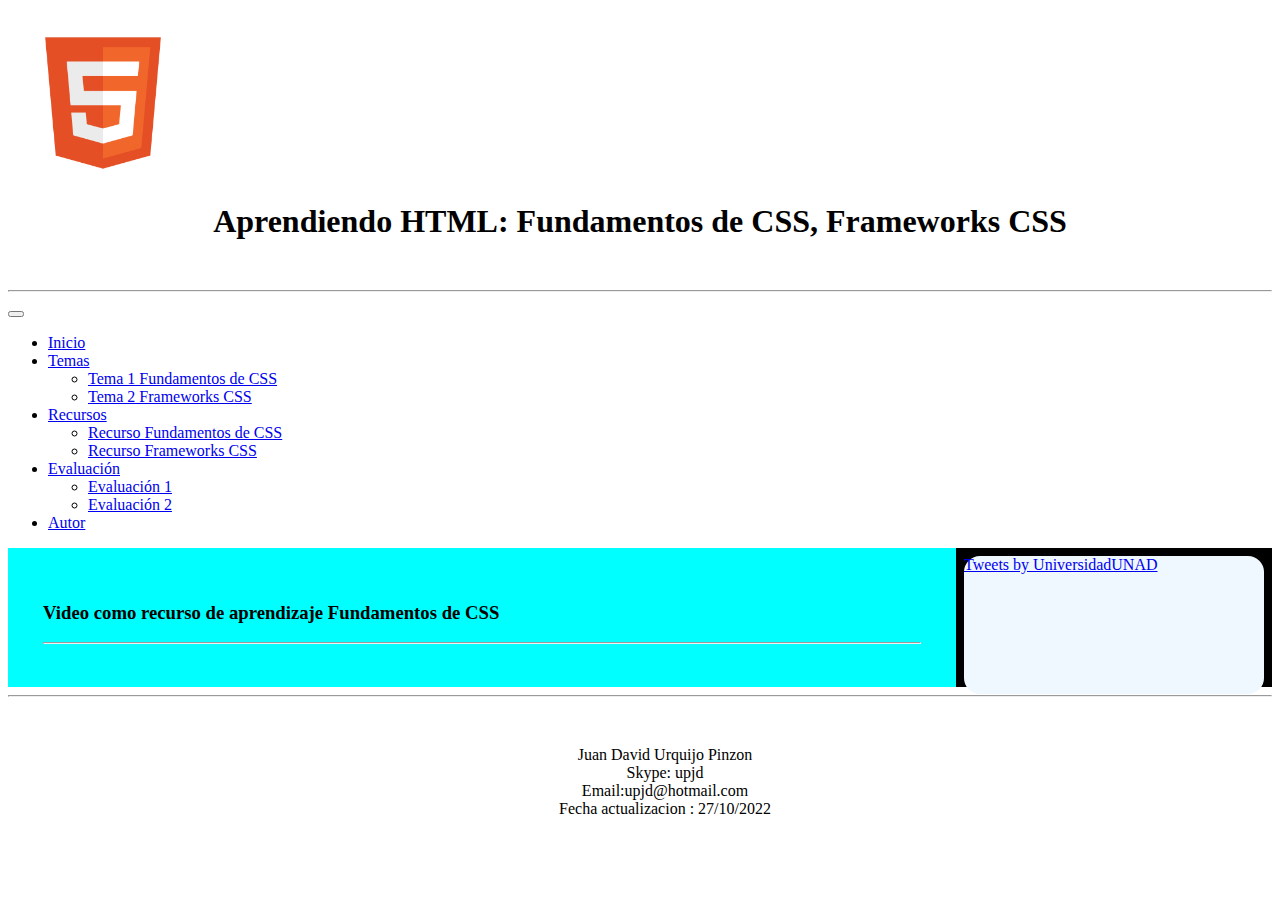
<file: fase4/recurso1.html>
<!DOCTYPE html>
<html lang="en">

<head>
    <meta charset="UTF-8">
    <meta http-equiv="X-UA-Compatible" content="IE=edge">
    <meta name="viewport" content="width=device-width, initial-scale=1.0">
    <title>Fase 4 </title>
    <link rel="stylesheet" href="css/estilos.css">
    <link href="https://cdn.jsdelivr.net/npm/bootstrap@5.2.2/dist/css/bootstrap.min.css" rel="stylesheet" integrity="sha384-Zenh87qX5JnK2Jl0vWa8Ck2rdkQ2Bzep5IDxbcnCeuOxjzrPF/et3URy9Bv1WTRi" crossorigin="anonymous">
</head>

<body>
    <header class="Encabezado">
        <img src="img/html.png" width="150">
        <h1>
            <center>Aprendiendo HTML: Fundamentos de CSS, Frameworks CSS</center>

        </h1>
    </header>
    <hr>

    <nav class="navbar navbar-expand-lg navbar-light bg-light">
        <button class="navbar-toggler" type="button" data-toggle="collapse" data-target="#navbarNavDropdown"
            aria-controls="navbarNavDropdown" aria-expanded="false" aria-label="Toggle navigation">
            <span class="navbar-toggler-icon"></span>
        </button>
        <div class="collapse navbar-collapse" id="navbarNavDropdown">
            <ul class="navbar-nav">
                <li class="nav-item active">
                    <a class="nav-link" href="index.html">Inicio <span class="sr-only"></span></a>
                </li>
                <li class="nav-item dropdown">
                    <a class="nav-link dropdown-toggle" href="#" id="navbarDropdownMenuLink"
                        data-bs-toggle="dropdown" aria-haspopup="true" aria-expanded="false">
                        Temas
                    </a>
                    <ul class="dropdown-menu" aria-labelledby="navbarDropdown">
                        <li><a class="dropdown-item" href="tema1.html">Tema 1 Fundamentos de CSS</a></li>
                        <li><a class="dropdown-item" href="tema2.html">Tema 2 Frameworks CSS</a></li>

                    </ul>
                </li>
                <li class="nav-item dropdown">
                    <a class="nav-link dropdown-toggle" href="#" id="navbarDropdownMenuLink"
                        data-bs-toggle="dropdown" aria-haspopup="true" aria-expanded="false">
                        Recursos
                    </a>
                    <ul class="dropdown-menu" aria-labelledby="navbarDropdown">
                        <li><a class="dropdown-item" href="recurso1.html">Recurso Fundamentos de CSS</a></li>
                        <li><a class="dropdown-item" href="recurso2.html">Recurso Frameworks CSS</a></li>

                    </ul>
                </li>

                <li class="nav-item dropdown">
                    <a class="nav-link dropdown-toggle" href="#" id="navbarDropdownMenuLink"
                        data-bs-toggle="dropdown" aria-haspopup="true" aria-expanded="false">
                        Evaluación
                    </a>
                    <ul class="dropdown-menu" aria-labelledby="navbarDropdown">
                        <li><a class="dropdown-item" href="evaluacion1.html">Evaluación 1</a></li>
                        <li><a class="dropdown-item" href="evaluacion2.html">Evaluación 2</a></li>

                    </ul>
                </li>

                <li class="nav-item">
                    <a class="nav-link" href="autor.html">Autor</a>
                </li>

            </ul>
        </div>
    </nav>

      </nav>

    <main class="Contenedor">
        <section class="Art_Principal">
            <h3>Video como recurso de aprendizaje Fundamentos de CSS</h3>
            
            
            
            <hr>
        </section>
        <aside class="Lateral ">
            <div class="twitter">
                <a class="twitter-timeline" href="https://twitter.com/UniversidadUNAD?ref_src=twsrc%5Etfw" data-chrome="nofooter">Tweets by UniversidadUNAD</a>
                <script async src="https://platform.twitter.com/widgets.js" charset="utf-8"></script>
            </div>
        </aside>
    </main>
    <hr>
    <footer class="Pie_P">
        <p>
            <center> Juan David Urquijo Pinzon<br> Skype: upjd <br>Email:upjd@hotmail.com <br>Fecha actualizacion : 27/10/2022</center>
        </p>
    </footer>

    <script src="https://cdn.jsdelivr.net/npm/bootstrap@5.2.2/dist/js/bootstrap.bundle.min.js" integrity="sha384-OERcA2EqjJCMA+/3y+gxIOqMEjwtxJY7qPCqsdltbNJuaOe923+mo//f6V8Qbsw3" crossorigin="anonymous"></script>


</body>

</html>
</file>
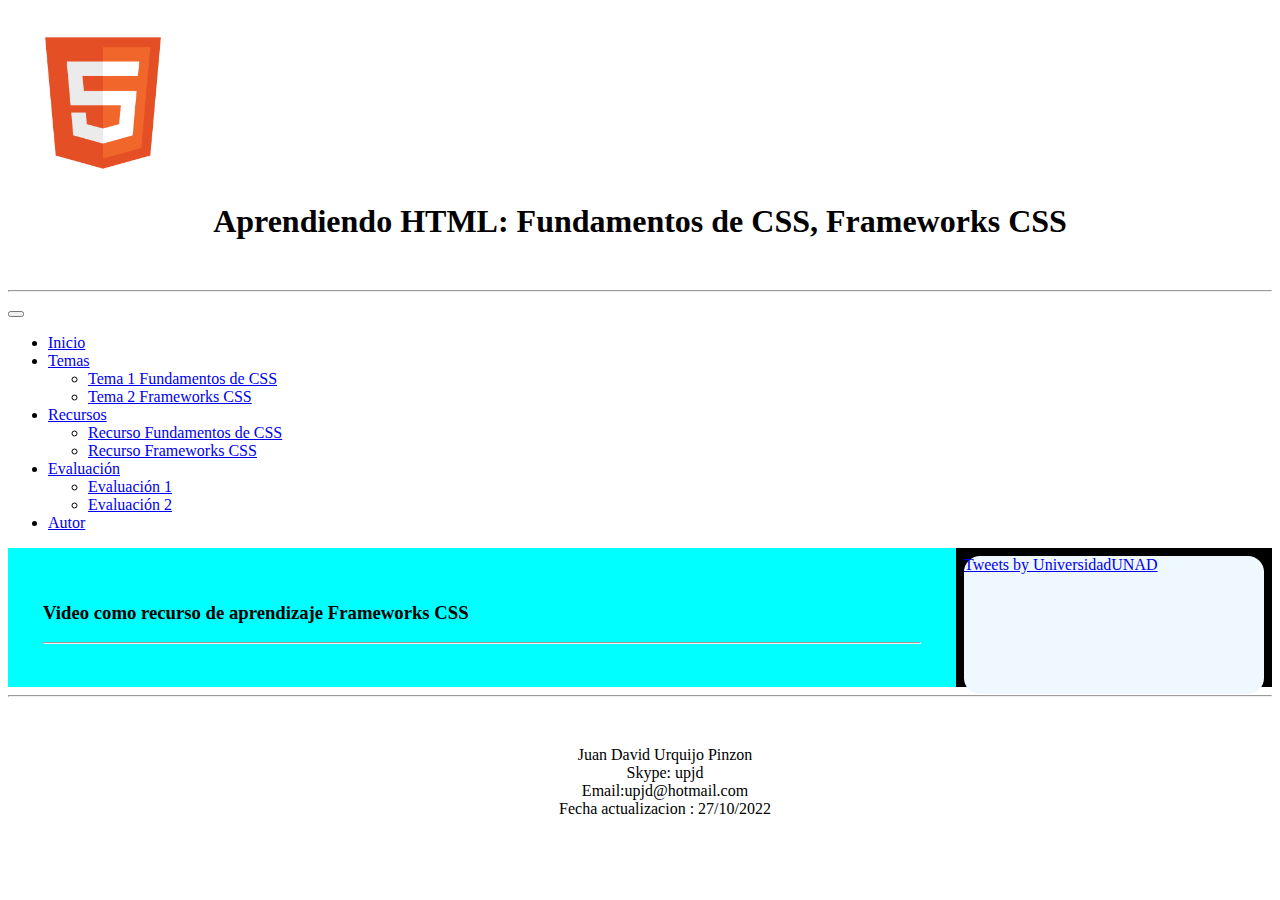
<file: fase4/recurso2.html>
<!DOCTYPE html>
<html lang="en">

<head>
    <meta charset="UTF-8">
    <meta http-equiv="X-UA-Compatible" content="IE=edge">
    <meta name="viewport" content="width=device-width, initial-scale=1.0">
    <title>Fase 4 </title>
    <link rel="stylesheet" href="css/estilos.css">
    <link href="https://cdn.jsdelivr.net/npm/bootstrap@5.2.2/dist/css/bootstrap.min.css" rel="stylesheet" integrity="sha384-Zenh87qX5JnK2Jl0vWa8Ck2rdkQ2Bzep5IDxbcnCeuOxjzrPF/et3URy9Bv1WTRi" crossorigin="anonymous">
</head>

<body>
    <header class="Encabezado">
        <img src="img/html.png" width="150">
        <h1>
            <center>Aprendiendo HTML: Fundamentos de CSS, Frameworks CSS</center>

        </h1>
    </header>
    <hr>

    <nav class="navbar navbar-expand-lg navbar-light bg-light">
        <button class="navbar-toggler" type="button" data-toggle="collapse" data-target="#navbarNavDropdown"
            aria-controls="navbarNavDropdown" aria-expanded="false" aria-label="Toggle navigation">
            <span class="navbar-toggler-icon"></span>
        </button>
        <div class="collapse navbar-collapse" id="navbarNavDropdown">
            <ul class="navbar-nav">
                <li class="nav-item active">
                    <a class="nav-link" href="index.html">Inicio <span class="sr-only"></span></a>
                </li>
                <li class="nav-item dropdown">
                    <a class="nav-link dropdown-toggle" href="#" id="navbarDropdownMenuLink"
                        data-bs-toggle="dropdown" aria-haspopup="true" aria-expanded="false">
                        Temas
                    </a>
                    <ul class="dropdown-menu" aria-labelledby="navbarDropdown">
                        <li><a class="dropdown-item" href="tema1.html">Tema 1 Fundamentos de CSS</a></li>
                        <li><a class="dropdown-item" href="tema2.html">Tema 2 Frameworks CSS</a></li>

                    </ul>
                </li>
                <li class="nav-item dropdown">
                    <a class="nav-link dropdown-toggle" href="#" id="navbarDropdownMenuLink"
                        data-bs-toggle="dropdown" aria-haspopup="true" aria-expanded="false">
                        Recursos
                    </a>
                    <ul class="dropdown-menu" aria-labelledby="navbarDropdown">
                        <li><a class="dropdown-item" href="recurso1.html">Recurso Fundamentos de CSS</a></li>
                        <li><a class="dropdown-item" href="recurso2.html">Recurso Frameworks CSS</a></li>

                    </ul>
                </li>

                <li class="nav-item dropdown">
                    <a class="nav-link dropdown-toggle" href="#" id="navbarDropdownMenuLink"
                        data-bs-toggle="dropdown" aria-haspopup="true" aria-expanded="false">
                        Evaluación
                    </a>
                    <ul class="dropdown-menu" aria-labelledby="navbarDropdown">
                        <li><a class="dropdown-item" href="evaluacion1.html">Evaluación 1</a></li>
                        <li><a class="dropdown-item" href="evaluacion2.html">Evaluación 2</a></li>

                    </ul>
                </li>

                <li class="nav-item">
                    <a class="nav-link" href="autor.html">Autor</a>
                </li>

            </ul>
        </div>
    </nav>

      </nav>

    <main class="Contenedor">
        <section class="Art_Principal">
            <h3>Video como recurso de aprendizaje Frameworks CSS</h3>
            
            
            
            <hr>
        </section>
        <aside class="Lateral ">
            <div class="twitter">
                <a class="twitter-timeline" href="https://twitter.com/UniversidadUNAD?ref_src=twsrc%5Etfw" data-chrome="nofooter">Tweets by UniversidadUNAD</a>
                <script async src="https://platform.twitter.com/widgets.js" charset="utf-8"></script>
            </div>
        </aside>
    </main>
    <hr>
    <footer class="Pie_P">
        <p>
            <center> Juan David Urquijo Pinzon<br> Skype: upjd <br>Email:upjd@hotmail.com <br>Fecha actualizacion : 27/10/2022</center>
        </p>
    </footer>

    <script src="https://cdn.jsdelivr.net/npm/bootstrap@5.2.2/dist/js/bootstrap.bundle.min.js" integrity="sha384-OERcA2EqjJCMA+/3y+gxIOqMEjwtxJY7qPCqsdltbNJuaOe923+mo//f6V8Qbsw3" crossorigin="anonymous"></script>


</body>

</html>
</file>
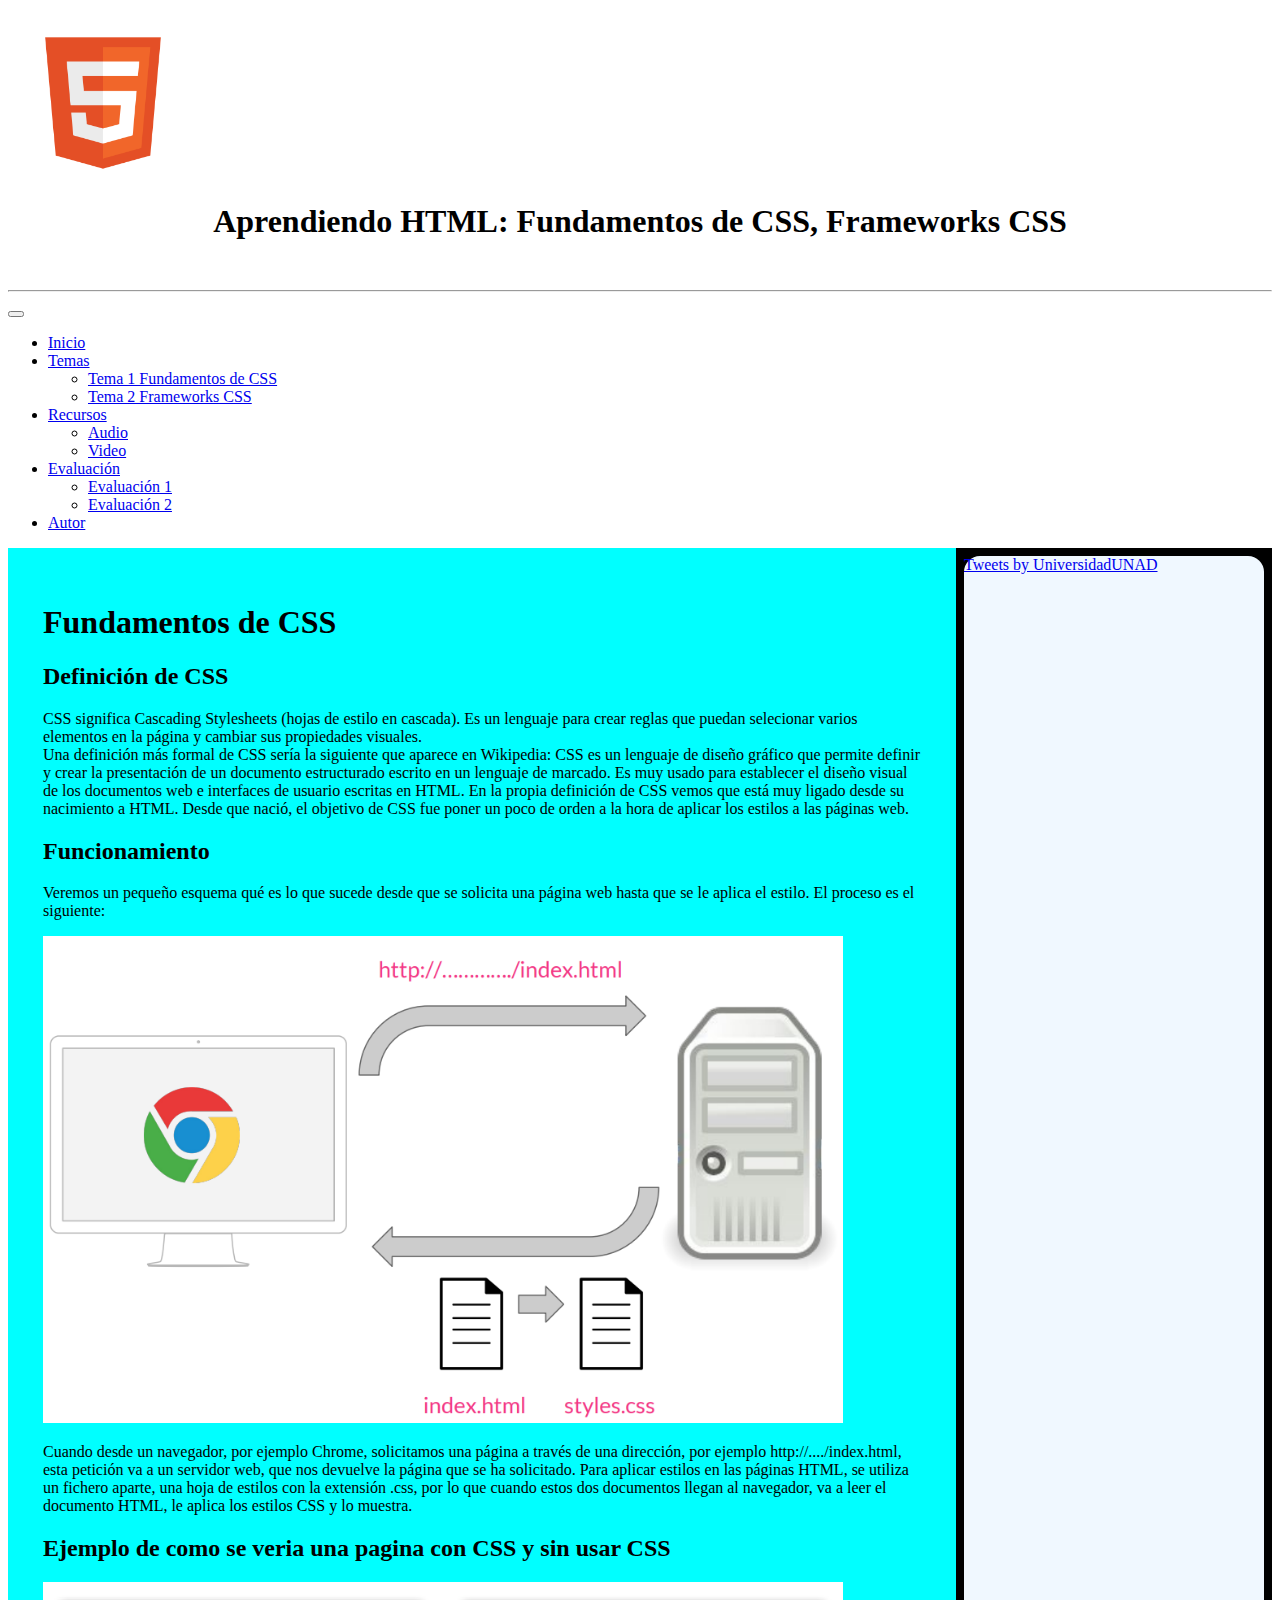
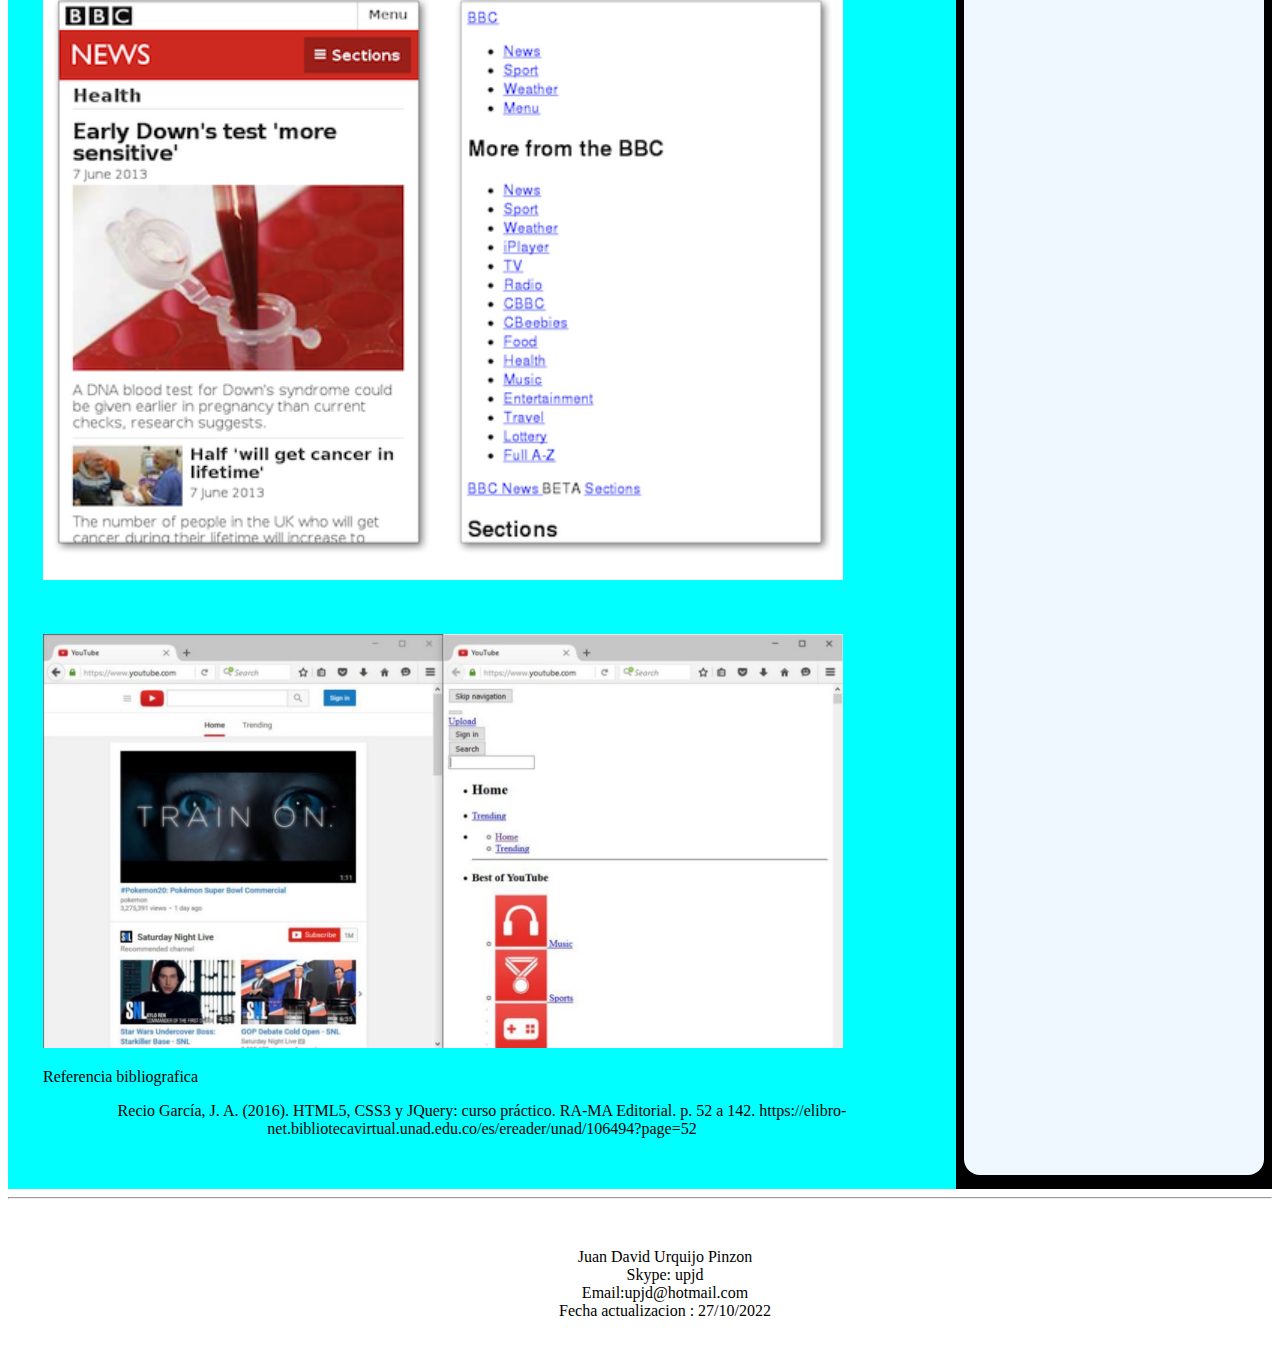
<file: fase4/tema1.html>
<!DOCTYPE html>
<html lang="en">

<head>
    <meta charset="UTF-8">
    <meta http-equiv="X-UA-Compatible" content="IE=edge">
    <meta name="viewport" content="width=device-width, initial-scale=1.0">
    <title>Fase 4 </title>
    <link rel="stylesheet" href="css/estilos.css">
    <link href="https://cdn.jsdelivr.net/npm/bootstrap@5.2.2/dist/css/bootstrap.min.css" rel="stylesheet" integrity="sha384-Zenh87qX5JnK2Jl0vWa8Ck2rdkQ2Bzep5IDxbcnCeuOxjzrPF/et3URy9Bv1WTRi" crossorigin="anonymous">
</head>

<body>
    <header class="Encabezado">
        <img src="img/html.png" width="150">
        <h1>
            <center>Aprendiendo HTML: Fundamentos de CSS, Frameworks CSS</center>

        </h1>
    </header>
    <hr>

    <nav class="navbar navbar-expand-lg navbar-light bg-light">
        <button class="navbar-toggler" type="button" data-toggle="collapse" data-target="#navbarNavDropdown"
            aria-controls="navbarNavDropdown" aria-expanded="false" aria-label="Toggle navigation">
            <span class="navbar-toggler-icon"></span>
        </button>
        <div class="collapse navbar-collapse" id="navbarNavDropdown">
            <ul class="navbar-nav">
                <li class="nav-item active">
                    <a class="nav-link" href="index.html">Inicio <span class="sr-only"></span></a>
                </li>
                <li class="nav-item dropdown">
                    <a class="nav-link dropdown-toggle" href="#" id="navbarDropdownMenuLink"
                        data-bs-toggle="dropdown" aria-haspopup="true" aria-expanded="false">
                        Temas
                    </a>
                    <ul class="dropdown-menu" aria-labelledby="navbarDropdown">
                        <li><a class="dropdown-item" href="tema1.html">Tema 1 Fundamentos de CSS</a></li>
                        <li><a class="dropdown-item" href="tema2.html">Tema 2 Frameworks CSS</a></li>

                    </ul>
                </li>
                <li class="nav-item dropdown">
                    <a class="nav-link dropdown-toggle" href="#" id="navbarDropdownMenuLink"
                        data-bs-toggle="dropdown" aria-haspopup="true" aria-expanded="false">
                        Recursos
                    </a>
                    <ul class="dropdown-menu" aria-labelledby="navbarDropdown">
                        <li><a class="dropdown-item" href="recurso1.html">Audio</a></li>
                        <li><a class="dropdown-item" href="recurso2.html">Video</a></li>

                    </ul>
                </li>

                <li class="nav-item dropdown">
                    <a class="nav-link dropdown-toggle" href="#" id="navbarDropdownMenuLink"
                        data-bs-toggle="dropdown" aria-haspopup="true" aria-expanded="false">
                        Evaluación
                    </a>
                    <ul class="dropdown-menu" aria-labelledby="navbarDropdown">
                        <li><a class="dropdown-item" href="evaluacion1.html">Evaluación 1</a></li>
                        <li><a class="dropdown-item" href="evaluacion2.html">Evaluación 2</a></li>

                    </ul>
                </li>

                <li class="nav-item">
                    <a class="nav-link" href="autor.html">Autor</a>
                </li>

            </ul>
        </div>
    </nav>

      </nav>

    <main class="Contenedor">
        <section class="Art_Principal">
            
            <p>
                <h1>Fundamentos de CSS </h1>
                <p>
                <h2><b>Definición de CSS</b></h2>
                    CSS significa Cascading Stylesheets (hojas de estilo en cascada). Es un lenguaje para crear reglas que puedan selecionar varios elementos en la página y cambiar sus propiedades visuales.
                <br>

                    Una definición más formal de CSS sería la siguiente que aparece en Wikipedia:

                    CSS es un lenguaje de diseño gráfico que permite definir y crear la presentación de un documento estructurado escrito en un lenguaje de marcado. Es muy usado para establecer el diseño visual de los documentos web e interfaces de usuario escritas en HTML.
                    En la propia definición de CSS vemos que está muy ligado desde su nacimiento a HTML. Desde que nació, el objetivo de CSS fue poner un poco de orden a la hora de aplicar los estilos a las páginas web.
                </p>
                <h2><b>Funcionamiento</b></h2> 
                <p>
                    Veremos un pequeño esquema qué es lo que sucede desde que se solicita una página web hasta que se le aplica el estilo. El proceso es el siguiente:
                </p>
                <img src="img/css1.png" width="800" alt="Ejemplo sobre como funciona">
                <p>
                    Cuando desde un navegador, por ejemplo Chrome, solicitamos una página a través de una dirección, por ejemplo http://..../index.html, esta petición va a un servidor web, que nos devuelve la página que se ha solicitado.

                    Para aplicar estilos en las páginas HTML, se utiliza un fichero aparte, una hoja de estilos con la extensión .css, por lo que cuando estos dos documentos llegan al navegador, va a leer el documento HTML, le aplica los estilos CSS y lo muestra.
                </p>
                <h2><b>Ejemplo de como se veria una pagina con CSS y sin usar CSS</b></h2> 
                <img src="img/ejemplocss.png" width="800"alt="ejemplo de como se ve la pagina con css y sin css">
                <br>
                <p>
                    <br>
                </p>
                <img src="img/ejemplo2css.jpeg" width="800" alt="ejemplo 2">
            </p>
            <p>
                Referencia bibliografica
            </p>
            <p>
                <center>
                    Recio García, J. A. (2016). HTML5, CSS3 y JQuery: curso práctico. RA-MA Editorial. p. 52 a 142. https://elibro-net.bibliotecavirtual.unad.edu.co/es/ereader/unad/106494?page=52
                </center>
            </p>
        </section>
        <aside class="Lateral ">
            <div class="twitter">
                <a class="twitter-timeline" href="https://twitter.com/UniversidadUNAD?ref_src=twsrc%5Etfw" data-chrome="nofooter">Tweets by UniversidadUNAD</a>
                <script async src="https://platform.twitter.com/widgets.js" charset="utf-8"></script>
            </div>
        </aside>
    </main>
    <hr>
    <footer class="Pie_P">
        <p>
            <center> Juan David Urquijo Pinzon<br> Skype: upjd <br>Email:upjd@hotmail.com <br>Fecha actualizacion : 27/10/2022</center>
        </p>
    </footer>

    <script src="https://cdn.jsdelivr.net/npm/bootstrap@5.2.2/dist/js/bootstrap.bundle.min.js" integrity="sha384-OERcA2EqjJCMA+/3y+gxIOqMEjwtxJY7qPCqsdltbNJuaOe923+mo//f6V8Qbsw3" crossorigin="anonymous"></script>


</body>

</html>
</file>
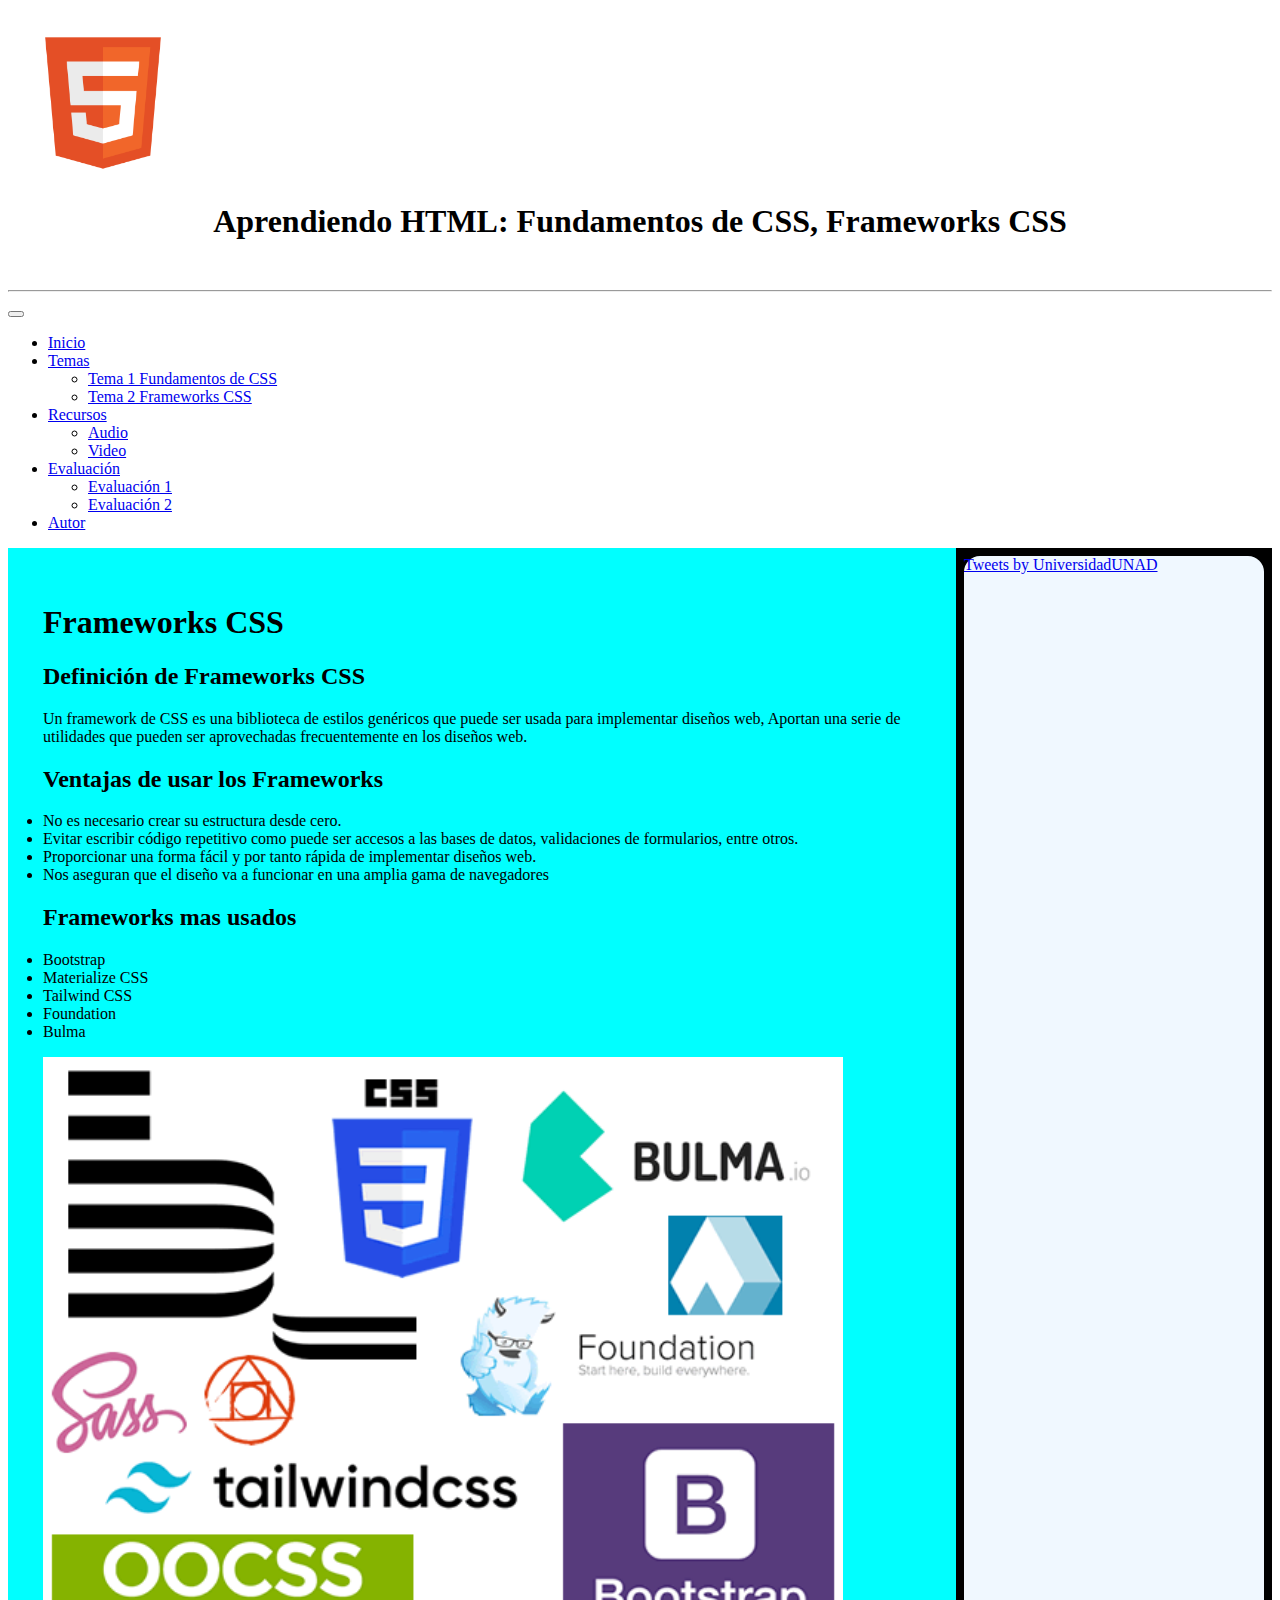
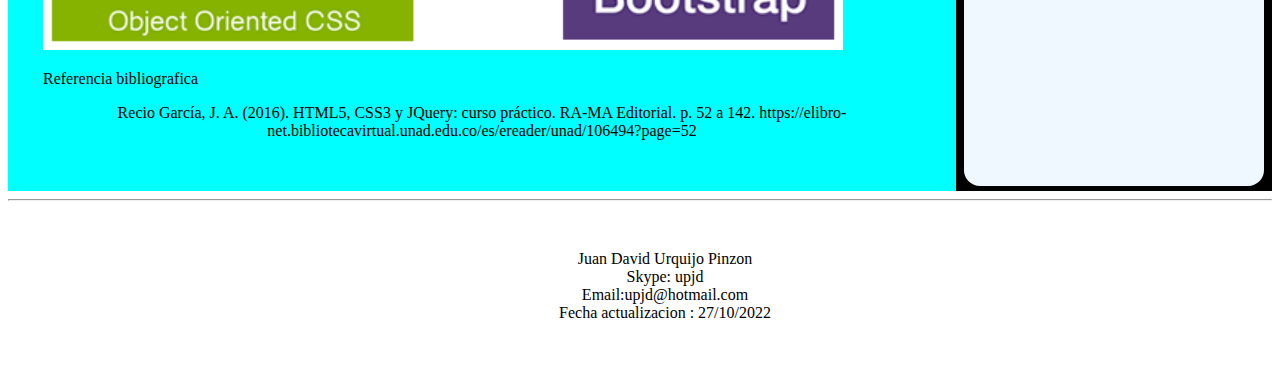
<file: fase4/tema2.html>
<!DOCTYPE html>
<html lang="en">

<head>
    <meta charset="UTF-8">
    <meta http-equiv="X-UA-Compatible" content="IE=edge">
    <meta name="viewport" content="width=device-width, initial-scale=1.0">
    <title>Fase 4 </title>
    <link rel="stylesheet" href="css/estilos.css">
    <link href="https://cdn.jsdelivr.net/npm/bootstrap@5.2.2/dist/css/bootstrap.min.css" rel="stylesheet" integrity="sha384-Zenh87qX5JnK2Jl0vWa8Ck2rdkQ2Bzep5IDxbcnCeuOxjzrPF/et3URy9Bv1WTRi" crossorigin="anonymous">
</head>

<body>
    <header class="Encabezado">
        <img src="img/html.png" width="150">
        <h1>
            <center>Aprendiendo HTML: Fundamentos de CSS, Frameworks CSS</center>

        </h1>
    </header>
    <hr>

    <nav class="navbar navbar-expand-lg navbar-light bg-light">
        <button class="navbar-toggler" type="button" data-toggle="collapse" data-target="#navbarNavDropdown"
            aria-controls="navbarNavDropdown" aria-expanded="false" aria-label="Toggle navigation">
            <span class="navbar-toggler-icon"></span>
        </button>
        <div class="collapse navbar-collapse" id="navbarNavDropdown">
            <ul class="navbar-nav">
                <li class="nav-item active">
                    <a class="nav-link" href="index.html">Inicio <span class="sr-only"></span></a>
                </li>
                <li class="nav-item dropdown">
                    <a class="nav-link dropdown-toggle" href="#" id="navbarDropdownMenuLink"
                        data-bs-toggle="dropdown" aria-haspopup="true" aria-expanded="false">
                        Temas
                    </a>
                    <ul class="dropdown-menu" aria-labelledby="navbarDropdown">
                        <li><a class="dropdown-item" href="tema1.html">Tema 1 Fundamentos de CSS</a></li>
                        <li><a class="dropdown-item" href="tema2.html">Tema 2 Frameworks CSS</a></li>

                    </ul>
                </li>
                <li class="nav-item dropdown">
                    <a class="nav-link dropdown-toggle" href="#" id="navbarDropdownMenuLink"
                        data-bs-toggle="dropdown" aria-haspopup="true" aria-expanded="false">
                        Recursos
                    </a>
                    <ul class="dropdown-menu" aria-labelledby="navbarDropdown">
                        <li><a class="dropdown-item" href="recurso1.html">Audio</a></li>
                        <li><a class="dropdown-item" href="recurso2.html">Video</a></li>

                    </ul>
                </li>

                <li class="nav-item dropdown">
                    <a class="nav-link dropdown-toggle" href="#" id="navbarDropdownMenuLink"
                        data-bs-toggle="dropdown" aria-haspopup="true" aria-expanded="false">
                        Evaluación
                    </a>
                    <ul class="dropdown-menu" aria-labelledby="navbarDropdown">
                        <li><a class="dropdown-item" href="evaluacion1.html">Evaluación 1</a></li>
                        <li><a class="dropdown-item" href="evaluacion2.html">Evaluación 2</a></li>

                    </ul>
                </li>

                <li class="nav-item">
                    <a class="nav-link" href="autor.html">Autor</a>
                </li>

            </ul>
        </div>
    </nav>

      </nav>

    <main class="Contenedor">
        <section class="Art_Principal">
            
            <p>
                <h1>Frameworks CSS </h1>
                <p>
                <h2><b>Definición de Frameworks CSS</b></h2>
                Un framework de CSS es una biblioteca de estilos genéricos que puede ser usada para implementar diseños web, Aportan una serie de utilidades que pueden ser aprovechadas frecuentemente en los diseños web.
<br>
                <h2>Ventajas de usar los Frameworks </h2>
                <li>
                    No es necesario crear su estructura desde cero. 
                </li>
                <li>
                    Evitar escribir código repetitivo como puede ser accesos a las bases de datos, validaciones de formularios, entre otros.
                </li>
                <li>
                    Proporcionar una forma fácil y por tanto rápida de implementar diseños web.
                </li>
                <li>
                    Nos aseguran que el diseño va a funcionar en una amplia gama de navegadores
                </li>

                    
                </p>
                <h2><b>Frameworks mas usados</b></h2> 

                <p>
                    <li>
                        Bootstrap
                    </li>
                    <li>
                        Materialize CSS
                    </li>
                    <li>
                        Tailwind CSS
                    </li>
                    <li>
                        Foundation
                    </li>
                    <li>
                        Bulma
                    </li>
                </p>
                <img src="img/framecss.png" width="800" alt="los frameworks mas usados">
                <br>
                <p>
                    Referencia bibliografica
                </p>
                <p>
                    <center>
                        Recio García, J. A. (2016). HTML5, CSS3 y JQuery: curso práctico. RA-MA Editorial. p. 52 a 142. https://elibro-net.bibliotecavirtual.unad.edu.co/es/ereader/unad/106494?page=52
                    </center>
                </p>
        </section>
        <aside class="Lateral ">
            <div class="twitter">
                <a class="twitter-timeline" href="https://twitter.com/UniversidadUNAD?ref_src=twsrc%5Etfw" data-chrome="nofooter">Tweets by UniversidadUNAD</a>
                <script async src="https://platform.twitter.com/widgets.js" charset="utf-8"></script>
            </div>
        </aside>
    </main>
    <hr>
    <footer class="Pie_P">
        <p>
            <center> Juan David Urquijo Pinzon<br> Skype: upjd <br>Email:upjd@hotmail.com <br>Fecha actualizacion : 27/10/2022</center>
        </p>
    </footer>

    <script src="https://cdn.jsdelivr.net/npm/bootstrap@5.2.2/dist/js/bootstrap.bundle.min.js" integrity="sha384-OERcA2EqjJCMA+/3y+gxIOqMEjwtxJY7qPCqsdltbNJuaOe923+mo//f6V8Qbsw3" crossorigin="anonymous"></script>


</body>

</html>
</file>
<file: fase3/css/estilos.css>
.Encabezado {
    background-color: white;
    padding: 20px;
}

.Navegacion {
    background-color: white;
    padding: 35px;
}

.Contenedor {
    background-color: black;
    display: grid;
    grid-template-columns: 1fr 1fr 1fr 1fr 1fr;
}

.Art_Principal {
    background-color: aqua;
    padding: 35px;
    grid-column: 1/4;
}

.Lateral {
    background-color: brown;
    height: 99%;
    margin: 10px;
}

.Pie_P {
    width: 100%;
    padding: 25px;
    flex-wrap: wrap;
}
</file>
<file: fase4/css/estilos.css>
.Encabezado {
    background-color: white;
    padding: 20px;
}

.Navegacion {
    background-color: white;
    padding: 35px;
}

.Contenedor {
    background-color: black;
    display: grid;
    grid-template-columns: 1fr 1fr 1fr 1fr ;
}

.Art_Principal {
    background-color: aqua;
    padding: 35px;
    grid-column: 1/4;
}

.Lateral {
    background-color:aliceblue;
    height: 200%;
    margin: 100px;
    height: 99%;
    width: 95%;
    border-radius: 1em;
    margin: 0.5em;
    float: right;

}

.Pie_P {
    width: 100%;
    padding: 25px;
    flex-wrap: wrap;
}
</file>
